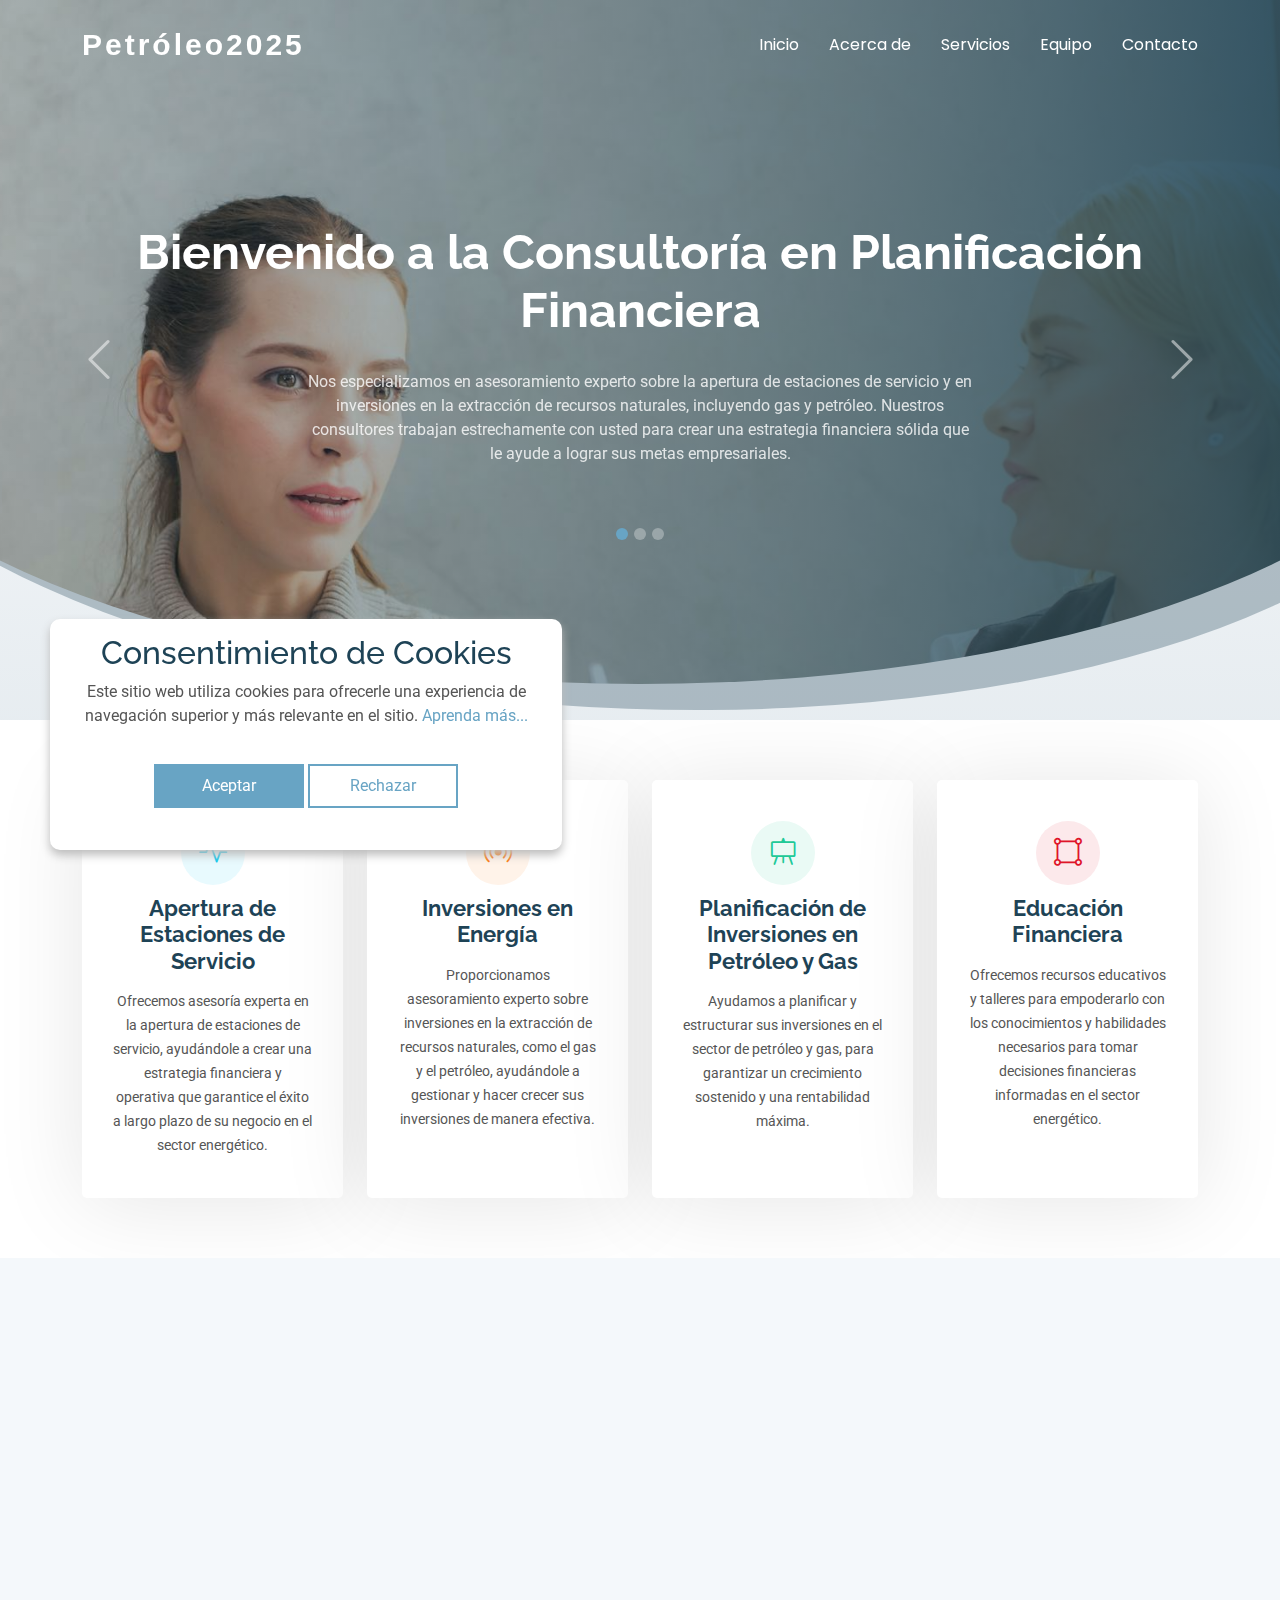
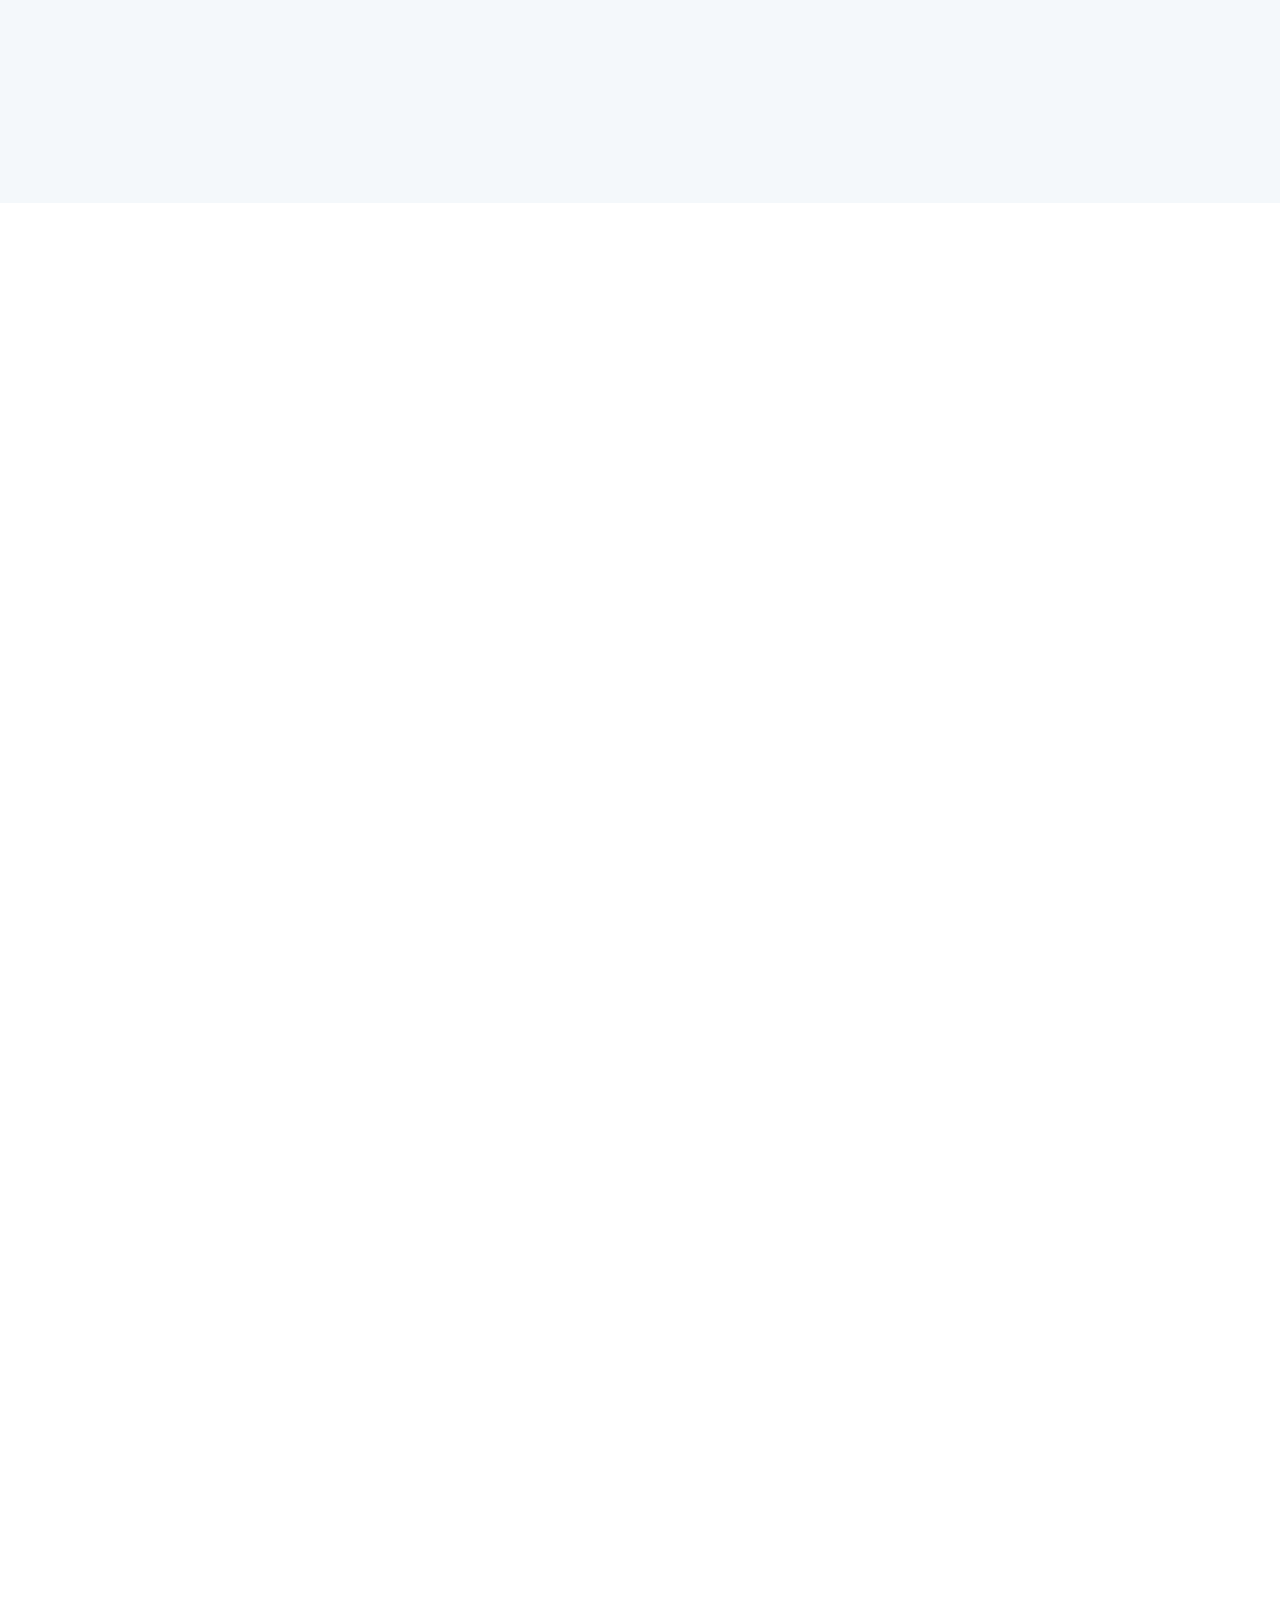
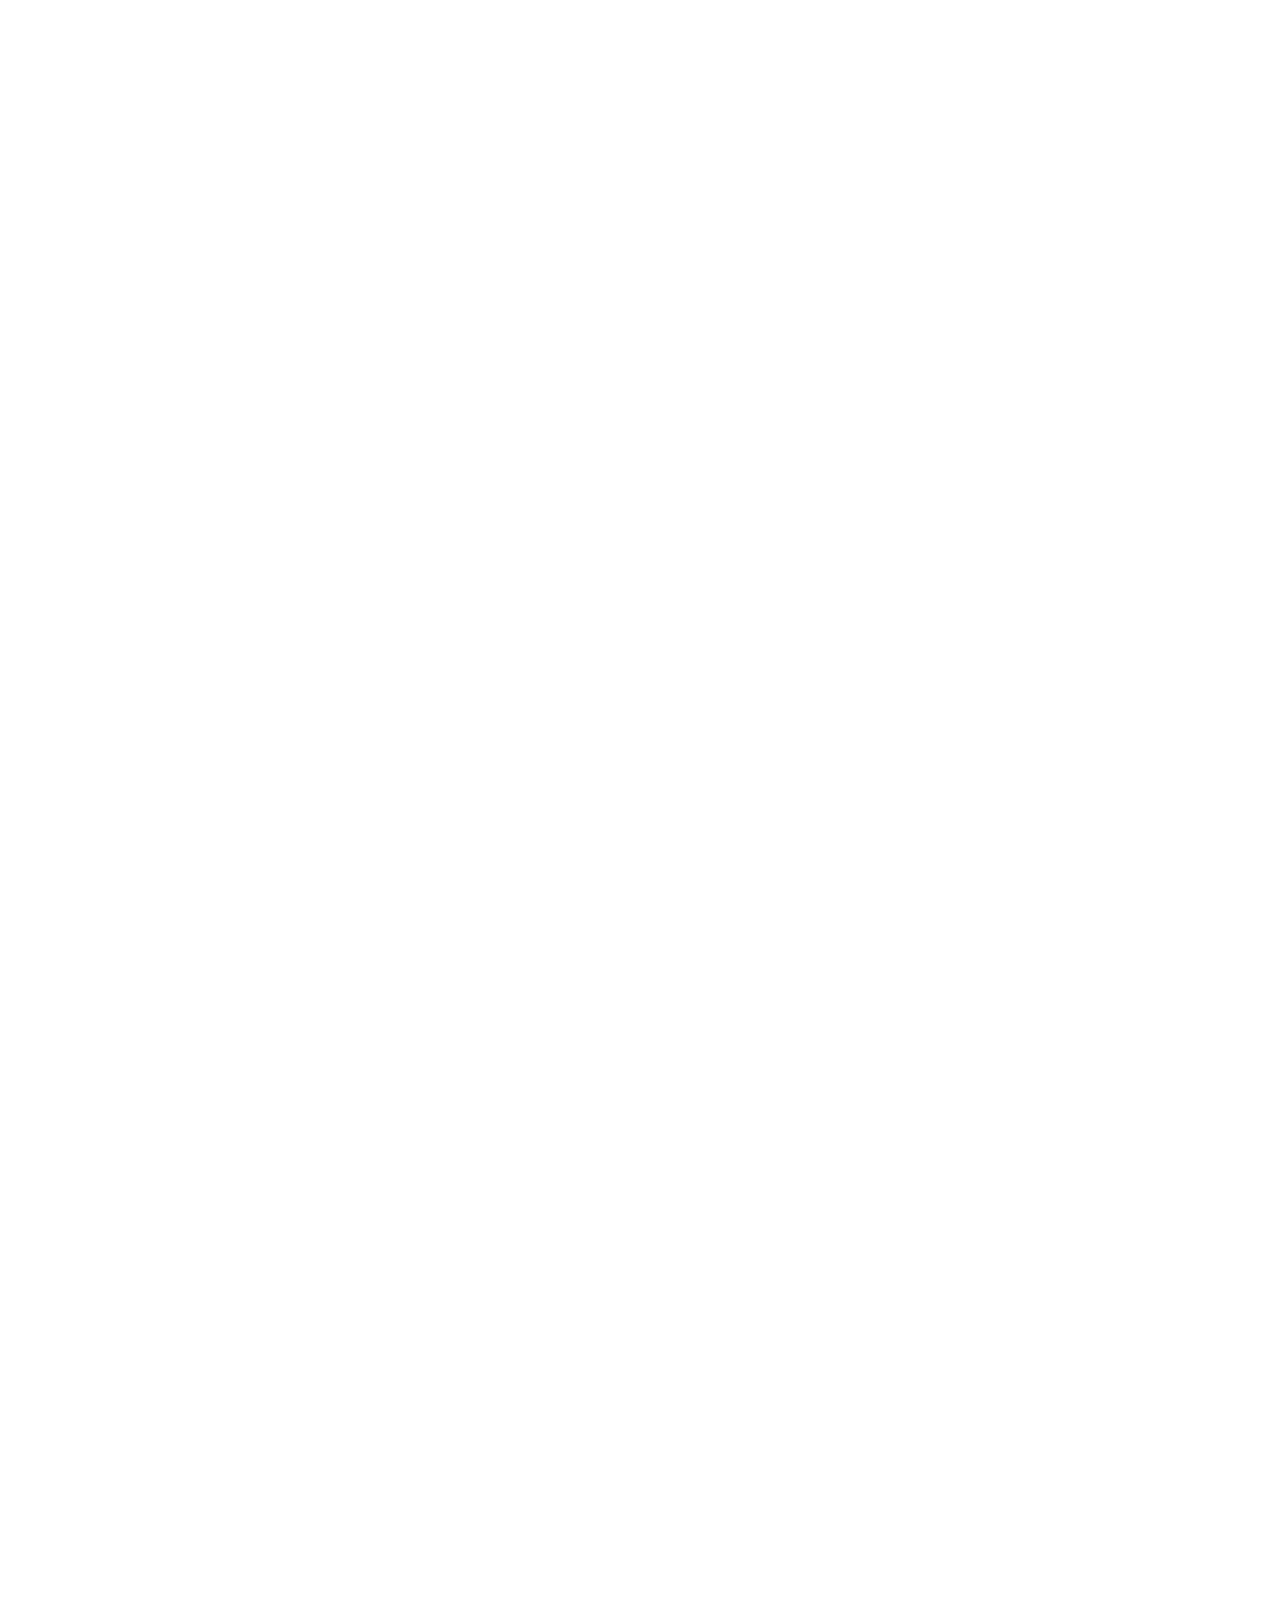
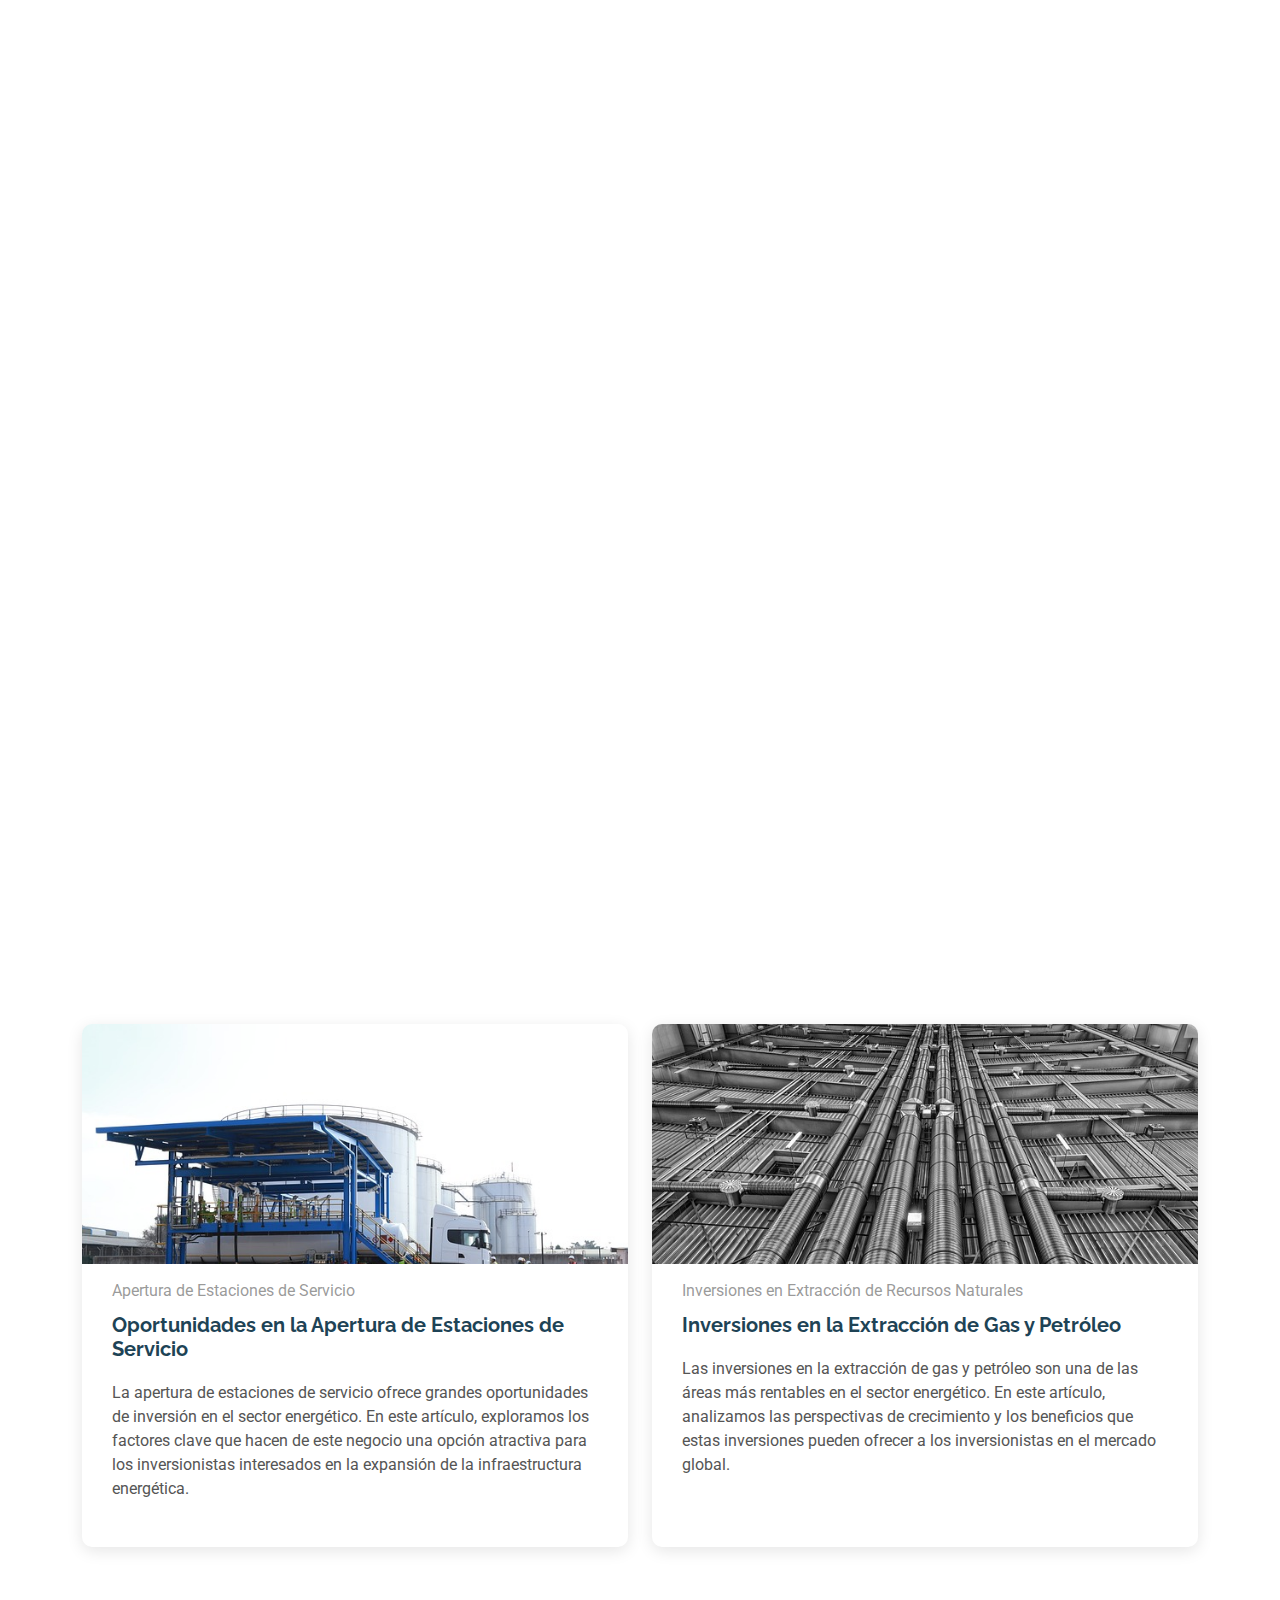
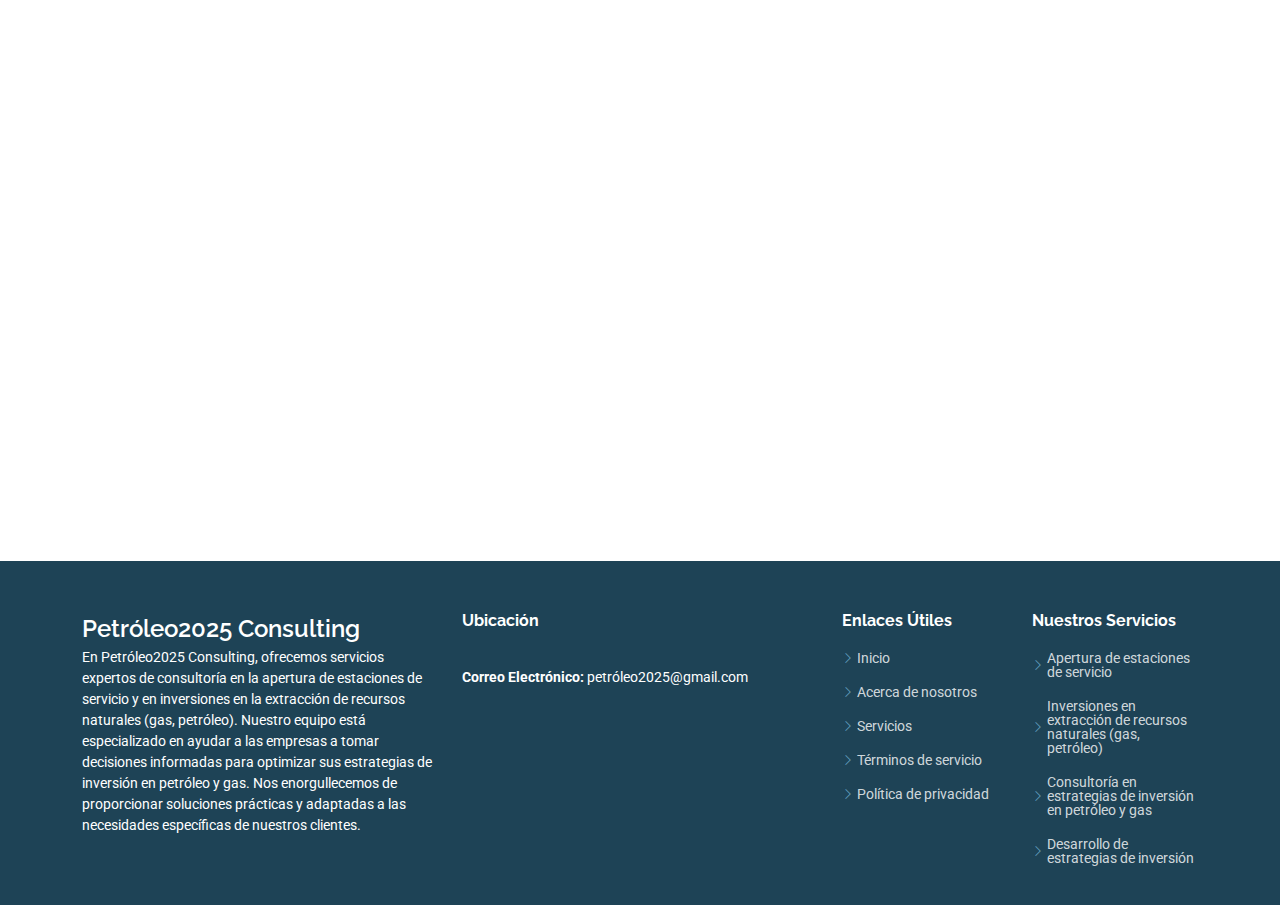
<file: index.html>
<!DOCTYPE html>
<html lang="en">
    <head>
        <meta charset="utf-8" />
        <meta content="width=device-width, initial-scale=1.0" name="viewport" />
        <title>Petróleo2025</title>
        <meta name="description" content="" />
        <meta name="keywords" content="" />

        <!-- Favicons -->
        <link href="assets/img/favicon.png" rel="icon" />
        <link href="assets/img/apple-touch-icon.png" rel="apple-touch-icon" />

        <!-- Fonts -->
        <link href="https://fonts.googleapis.com" rel="preconnect" />
        <link href="https://fonts.gstatic.com" rel="preconnect" crossorigin />
        <link
            href="https://fonts.googleapis.com/css2?family=Roboto:ital,wght@0,100;0,300;0,400;0,500;0,700;0,900;1,100;1,300;1,400;1,500;1,700;1,900&family=Poppins:ital,wght@0,100;0,200;0,300;0,400;0,500;0,600;0,700;0,800;0,900;1,100;1,200;1,300;1,400;1,500;1,600;1,700;1,800;1,900&family=Raleway:ital,wght@0,100;0,200;0,300;0,400;0,500;0,600;0,700;0,800;0,900;1,100;1,200;1,300;1,400;1,500;1,600;1,700;1,800;1,900&display=swap"
            rel="stylesheet"
        />

        <!-- Vendor CSS Files -->
        <link
            href="assets/vendor/bootstrap/css/bootstrap.min.css"
            rel="stylesheet"
        />
        <link
            href="assets/vendor/bootstrap-icons/bootstrap-icons.css"
            rel="stylesheet"
        />
        <link href="assets/vendor/aos/aos.css" rel="stylesheet" />
        <link
            href="assets/vendor/glightbox/css/glightbox.min.css"
            rel="stylesheet"
        />
        <link
            href="assets/vendor/swiper/swiper-bundle.min.css"
            rel="stylesheet"
        />

        <!-- Main CSS File -->
        <link href="assets/css/main.css" rel="stylesheet" />
        <link href="assets/css/thanks.css" rel="stylesheet" />
    </head>

    <body class="index-page">
        <header id="header" class="header d-flex align-items-center fixed-top">
            <div
                class="container-fluid container-xl position-relative d-flex align-items-center justify-content-between"
            >
                <a href="index.html" class="logo d-flex align-items-center">
                    <!-- Uncomment the line below if you also wish to use an image logo -->
                    <!-- <img src="assets/img/logo.png" alt=""> -->
                    <h1 class="sitename">Petróleo2025</h1>
                </a>

                <nav id="navmenu" class="navmenu">
                    <ul>
                        <li><a href="index.html">Inicio</a></li>
                        <li><a href="index.html#about">Acerca de</a></li>
                        <li><a href="index.html#services">Servicios</a></li>
                        <li><a href="index.html#team">Equipo</a></li>
                        <li><a href="index.html#contact">Contacto</a></li>
                    </ul>
                    <i class="mobile-nav-toggle d-xl-none bi bi-list"></i>
                </nav>
            </div>
        </header>

        <main class="main">
            <!-- Hero Section -->
            <section id="hero" class="hero section dark-background">
                <!-- <img src="assets/img/hero-bg.jpg" alt="" data-aos="fade-in"> -->

                <div
                    id="hero-carousel"
                    class="carousel carousel-fade"
                    data-bs-ride="carousel"
                    data-bs-interval="5000"
                >
                    <div class="container position-relative">
                        <div class="carousel-item active">
                            <div class="carousel-container">
                                <h2>
                                    Bienvenido a la Consultoría en Planificación
                                    Financiera
                                </h2>
                                <p>
                                    Nos especializamos en asesoramiento experto
                                    sobre la apertura de estaciones de servicio
                                    y en inversiones en la extracción de
                                    recursos naturales, incluyendo gas y
                                    petróleo. Nuestros consultores trabajan
                                    estrechamente con usted para crear una
                                    estrategia financiera sólida que le ayude a
                                    lograr sus metas empresariales.
                                </p>
                            </div>
                        </div>
                        <!-- End Carousel Item -->

                        <div class="carousel-item">
                            <div class="carousel-container">
                                <h2>Planificación de Inversiones en Energía</h2>
                                <p>
                                    Nuestro equipo de expertos le guiará en el
                                    proceso de creación de un plan de inversión
                                    personalizado, centrado en la apertura de
                                    estaciones de servicio y en el sector de la
                                    extracción de petróleo y gas, asegurando que
                                    sus inversiones estén alineadas con sus
                                    objetivos financieros.
                                </p>
                            </div>
                        </div>
                        <!-- End Carousel Item -->

                        <div class="carousel-item">
                            <div class="carousel-container">
                                <h2>Asesoría Experta en Energía</h2>
                                <p>
                                    Ya sea que esté planeando abrir una estación
                                    de servicio o realizar inversiones en
                                    extracción de recursos naturales, ofrecemos
                                    asesoramiento experto en cada paso del
                                    camino, garantizando que su futuro
                                    financiero esté asegurado.
                                </p>
                            </div>
                        </div>
                        <!-- End Carousel Item -->

                        <a
                            class="carousel-control-prev"
                            href="#hero-carousel"
                            role="button"
                            data-bs-slide="prev"
                        >
                            <span
                                class="carousel-control-prev-icon bi bi-chevron-left"
                                aria-hidden="true"
                            ></span>
                        </a>

                        <a
                            class="carousel-control-next"
                            href="#hero-carousel"
                            role="button"
                            data-bs-slide="next"
                        >
                            <span
                                class="carousel-control-next-icon bi bi-chevron-right"
                                aria-hidden="true"
                            ></span>
                        </a>

                        <ol class="carousel-indicators"></ol>
                    </div>
                </div>
            </section>
            <!-- /Hero Section -->

            <!-- Featured Services Section -->
            <section id="featured-services" class="featured-services section">
                <div class="container">
                    <div class="row gy-4">
                        <div
                            class="col-lg-3 col-md-6"
                            data-aos="fade-up"
                            data-aos-delay="100"
                        >
                            <div
                                class="service-item item-cyan position-relative"
                            >
                                <div class="icon">
                                    <i class="bi bi-activity"></i>
                                </div>
                                <a
                                    href="service-details.html"
                                    class="stretched-link"
                                >
                                    <h3>Apertura de Estaciones de Servicio</h3>
                                </a>
                                <p>
                                    Ofrecemos asesoría experta en la apertura de
                                    estaciones de servicio, ayudándole a crear
                                    una estrategia financiera y operativa que
                                    garantice el éxito a largo plazo de su
                                    negocio en el sector energético.
                                </p>
                            </div>
                        </div>
                        <!-- End Service Item -->

                        <div
                            class="col-lg-3 col-md-6"
                            data-aos="fade-up"
                            data-aos-delay="200"
                        >
                            <div
                                class="service-item item-orange position-relative"
                            >
                                <div class="icon">
                                    <i class="bi bi-broadcast"></i>
                                </div>
                                <a
                                    href="service-details.html"
                                    class="stretched-link"
                                >
                                    <h3>Inversiones en Energía</h3>
                                </a>
                                <p>
                                    Proporcionamos asesoramiento experto sobre
                                    inversiones en la extracción de recursos
                                    naturales, como el gas y el petróleo,
                                    ayudándole a gestionar y hacer crecer sus
                                    inversiones de manera efectiva.
                                </p>
                            </div>
                        </div>
                        <!-- End Service Item -->

                        <div
                            class="col-lg-3 col-md-6"
                            data-aos="fade-up"
                            data-aos-delay="300"
                        >
                            <div
                                class="service-item item-teal position-relative"
                            >
                                <div class="icon">
                                    <i class="bi bi-easel"></i>
                                </div>
                                <a
                                    href="service-details.html"
                                    class="stretched-link"
                                >
                                    <h3>
                                        Planificación de Inversiones en Petróleo
                                        y Gas
                                    </h3>
                                </a>
                                <p>
                                    Ayudamos a planificar y estructurar sus
                                    inversiones en el sector de petróleo y gas,
                                    para garantizar un crecimiento sostenido y
                                    una rentabilidad máxima.
                                </p>
                            </div>
                        </div>
                        <!-- End Service Item -->

                        <div
                            class="col-lg-3 col-md-6"
                            data-aos="fade-up"
                            data-aos-delay="400"
                        >
                            <div
                                class="service-item item-red position-relative"
                            >
                                <div class="icon">
                                    <i class="bi bi-bounding-box-circles"></i>
                                </div>
                                <a
                                    href="service-details.html"
                                    class="stretched-link"
                                >
                                    <h3>Educación Financiera</h3>
                                </a>
                                <p>
                                    Ofrecemos recursos educativos y talleres
                                    para empoderarlo con los conocimientos y
                                    habilidades necesarios para tomar decisiones
                                    financieras informadas en el sector
                                    energético.
                                </p>
                                <a
                                    href="service-details.html"
                                    class="stretched-link"
                                ></a>
                            </div>
                        </div>
                        <!-- End Service Item -->
                    </div>
                </div>
            </section>
            <!-- /Featured Services Section -->

            <!-- About Section -->
            <section id="about" class="about section light-background">
                <div class="container">
                    <div class="row gy-4">
                        <div
                            class="col-lg-6 position-relative align-self-start"
                            data-aos="fade-up"
                            data-aos-delay="100"
                        >
                            <img
                                src="assets/img/about.jpg"
                                class="img-fluid"
                                alt=""
                            />
                            <a
                                href="https://www.youtube.com/embed/vt0pxDSubz0?si=1f052qMdoaksDoAk"
                                class="glightbox pulsating-play-btn"
                            ></a>
                        </div>
                        <div
                            class="col-lg-6 content"
                            data-aos="fade-up"
                            data-aos-delay="200"
                        >
                            <h3>
                                Planificación Financiera Integral para el Éxito
                                en la Industria Energética
                            </h3>
                            <p class="fst-italic">
                                Nuestros servicios de consultoría están
                                diseñados para crear estrategias que se alineen
                                con sus objetivos empresariales y mejorar el
                                rendimiento en el sector de extracción de
                                recursos naturales como gas y petróleo.
                            </p>
                            <ul>
                                <li>
                                    <i class="bi bi-check2-all"></i>
                                    <span
                                        >Planificación financiera personalizada
                                        para optimizar los recursos en el sector
                                        energético.</span
                                    >
                                </li>
                                <li>
                                    <i class="bi bi-check2-all"></i>
                                    <span
                                        >Asesoramiento experto para lograr un
                                        crecimiento financiero sostenible en la
                                        industria energética.</span
                                    >
                                </li>
                                <li>
                                    <i class="bi bi-check2-all"></i>
                                    <span
                                        >Perspectivas estratégicas para
                                        maximizar su potencial en el sector del
                                        petróleo y gas.</span
                                    >
                                </li>
                            </ul>
                            <p>
                                Nos especializamos en planificación financiera
                                para el sector energético, teniendo en cuenta la
                                estructura empresarial, los objetivos y las
                                tendencias del mercado. Nuestro equipo de
                                expertos le guiará en cada etapa del proceso de
                                toma de decisiones para asegurar una estrategia
                                financiera exitosa.
                            </p>
                        </div>
                    </div>
                </div>
            </section>
            <!-- /About Section -->

            <!-- Features Section -->
            <section id="features" class="features section">
                <!-- Section Title -->
                <div class="container section-title" data-aos="fade-up">
                    <h2>Características</h2>
                    <p>
                        Nuestros servicios ofrecen características únicas
                        diseñadas para optimizar su estrategia de inversión en
                        extracción de recursos naturales y la apertura de
                        estaciones de servicio.
                    </p>
                </div>
                <!-- End Section Title -->

                <div class="container">
                    <div class="row gy-4 align-items-center features-item">
                        <div
                            class="col-md-5 d-flex align-items-center"
                            data-aos="zoom-out"
                            data-aos-delay="100"
                        >
                            <img
                                src="assets/img/features-1.png"
                                class="img-fluid"
                                alt=""
                            />
                        </div>
                        <div
                            class="col-md-7"
                            data-aos="fade-up"
                            data-aos-delay="100"
                        >
                            <h3>
                                Estrategias de Inversión Personalizadas para el
                                Éxito a Largo Plazo
                            </h3>
                            <p class="fst-italic">
                                Nuestros consultores crearán estrategias de
                                inversión que aseguren la estabilidad y el
                                crecimiento a largo plazo en el sector de
                                extracción de recursos naturales y estaciones de
                                servicio.
                            </p>
                            <ul>
                                <li>
                                    <i class="bi bi-check"></i
                                    ><span>
                                        Soluciones de inversión personalizadas
                                        para cada cliente.
                                    </span>
                                </li>
                                <li>
                                    <i class="bi bi-check"></i>
                                    <span
                                        >Análisis profundo del mercado
                                        energético para alinear con sus
                                        objetivos.</span
                                    >
                                </li>
                                <li>
                                    <i class="bi bi-check"></i>
                                    <span
                                        >Orientación experta para optimizar su
                                        cartera de inversiones en petróleo y
                                        gas.</span
                                    >
                                </li>
                            </ul>
                        </div>
                    </div>
                    <!-- Features Item -->

                    <div class="row gy-4 align-items-center features-item">
                        <div
                            class="col-md-5 order-1 order-md-2 d-flex align-items-center"
                            data-aos="zoom-out"
                            data-aos-delay="200"
                        >
                            <img
                                src="assets/img/features-2.png"
                                class="img-fluid"
                                alt=""
                            />
                        </div>
                        <div
                            class="col-md-7 order-2 order-md-1"
                            data-aos="fade-up"
                            data-aos-delay="200"
                        >
                            <h3>
                                Planificación Estratégica Experta para el
                                Crecimiento del Sector Energético
                            </h3>
                            <p class="fst-italic">
                                Alcanzar el éxito en la apertura de estaciones
                                de servicio y la inversión en extracción de
                                recursos naturales requiere una planificación
                                financiera estratégica y una clara visión para
                                maximizar la rentabilidad.
                            </p>
                            <p>
                                Nuestros expertos lo ayudarán a navegar en el
                                complejo paisaje energético, asegurando que cada
                                decisión esté alineada con sus objetivos de
                                inversión en petróleo y gas.
                            </p>
                        </div>
                    </div>
                    <!-- Features Item -->

                    <div class="row gy-4 align-items-center features-item">
                        <div
                            class="col-md-5 d-flex align-items-center"
                            data-aos="zoom-out"
                        >
                            <img
                                src="assets/img/features-3.png"
                                class="img-fluid"
                                alt=""
                            />
                        </div>
                        <div class="col-md-7" data-aos="fade-up">
                            <h3>
                                Perspectivas Financieras Basadas en Datos para
                                Decisiones de Inversión Informadas
                            </h3>
                            <p>
                                Con nuestros análisis basados en datos,
                                proporcionamos estrategias financieras que
                                conducen a decisiones más inteligentes e
                                inversiones más rentables en el sector
                                energético.
                            </p>
                            <ul>
                                <li>
                                    <i class="bi bi-check"></i>
                                    <span
                                        >Precisión en los análisis de datos para
                                        respaldar sus estrategias de
                                        inversión.</span
                                    >
                                </li>
                                <li>
                                    <i class="bi bi-check"></i
                                    ><span>
                                        Herramientas avanzadas para maximizar el
                                        retorno de sus inversiones en petróleo y
                                        gas.
                                    </span>
                                </li>
                                <li>
                                    <i class="bi bi-check"></i>
                                    <span
                                        >Informes detallados para guiar las
                                        decisiones financieras sobre
                                        energía.</span
                                    >.
                                </li>
                            </ul>
                        </div>
                    </div>
                    <!-- Features Item -->

                    <div class="row gy-4 align-items-center features-item">
                        <div
                            class="col-md-5 order-1 order-md-2 d-flex align-items-center"
                            data-aos="zoom-out"
                        >
                            <img
                                src="assets/img/features-4.png"
                                class="img-fluid"
                                alt=""
                            />
                        </div>
                        <div
                            class="col-md-7 order-2 order-md-1"
                            data-aos="fade-up"
                        >
                            <h3>
                                Estrategias de Inversión Personalizadas para
                                Maximizar su Potencial Financiero
                            </h3>
                            <p class="fst-italic">
                                Nuestros servicios de planificación financiera
                                incluyen estrategias de inversión personalizadas
                                para crecer sus activos en el sector energético.
                            </p>
                            <p>
                                Al comprender sus objetivos financieros
                                específicos, desarrollamos una estrategia de
                                inversión personalizada que se alinea con su
                                tolerancia al riesgo y sus aspiraciones futuras.
                            </p>
                        </div>
                    </div>
                    <!-- Features Item -->
                </div>
            </section>
            <!-- /Features Section -->

            <!-- Services Section -->
            <section id="services" class="services section">
                <!-- Section Title -->
                <div class="container section-title" data-aos="fade-up">
                    <h2>Servicios</h2>
                    <p>
                        Ofrecemos servicios de consultoría experta para la
                        apertura de estaciones de servicio y las inversiones en
                        extracción de recursos naturales.
                    </p>
                </div>
                <!-- End Section Title -->
                <div class="container" data-aos="fade-up" data-aos-delay="100">
                    <div class="row gy-4">
                        <div
                            class="col-lg-6"
                            data-aos="zoom-in"
                            data-aos-delay="200"
                        >
                            <div class="service-item position-relative">
                                <div class="img">
                                    <img
                                        src="assets/img/services-1.jpg"
                                        class="img-fluid"
                                        alt=""
                                    />
                                </div>
                                <div class="details">
                                    <a
                                        href="service-details.html"
                                        class="stretched-link"
                                    >
                                        <h3>
                                            Apertura de Estaciones de Servicio
                                        </h3>
                                    </a>
                                    <p>
                                        Ayudamos a planificar y ejecutar la
                                        apertura de estaciones de servicio,
                                        optimizando cada etapa del proceso para
                                        asegurar su éxito.
                                    </p>
                                </div>
                            </div>
                        </div>
                        <!-- End Service Item -->

                        <div
                            class="col-lg-6"
                            data-aos="zoom-in"
                            data-aos-delay="300"
                        >
                            <div class="service-item position-relative">
                                <div class="img">
                                    <img
                                        src="assets/img/services-2.jpg"
                                        class="img-fluid"
                                        alt=""
                                    />
                                </div>
                                <div class="details">
                                    <a
                                        href="service-details.html"
                                        class="stretched-link"
                                    >
                                        <h3>
                                            Estrategias de Inversión en Petróleo
                                            y Gas
                                        </h3>
                                    </a>
                                    <p>
                                        Desarrollamos estrategias de inversión
                                        en el sector de petróleo y gas,
                                        optimizando la rentabilidad y reduciendo
                                        riesgos.
                                    </p>
                                </div>
                            </div>
                        </div>
                        <!-- End Service Item -->

                        <div
                            class="col-lg-6"
                            data-aos="zoom-in"
                            data-aos-delay="400"
                        >
                            <div class="service-item position-relative">
                                <div class="img">
                                    <img
                                        src="assets/img/services-3.jpg"
                                        class="img-fluid"
                                        alt=""
                                    />
                                </div>
                                <div class="details">
                                    <a
                                        href="service-details.html"
                                        class="stretched-link"
                                    >
                                        <h3>
                                            Optimización de Procesos de
                                            Extracción
                                        </h3>
                                    </a>
                                    <p>
                                        Ayudamos a mejorar la eficiencia y la
                                        rentabilidad de los procesos de
                                        extracción de petróleo y gas mediante la
                                        optimización.
                                    </p>
                                </div>
                            </div>
                        </div>
                        <!-- End Service Item -->

                        <div
                            class="col-lg-6"
                            data-aos="zoom-in"
                            data-aos-delay="500"
                        >
                            <div class="service-item position-relative">
                                <div class="img">
                                    <img
                                        src="assets/img/services-4.jpg"
                                        class="img-fluid"
                                        alt=""
                                    />
                                </div>
                                <div class="details">
                                    <a
                                        href="service-details.html"
                                        class="stretched-link"
                                    >
                                        <h3>
                                            Investigación de Mercado en el
                                            Sector Energético
                                        </h3>
                                    </a>
                                    <p>
                                        Ofrecemos estudios de mercado detallados
                                        para comprender el panorama energético y
                                        optimizar las estrategias de inversión.
                                    </p>
                                    <a
                                        href="service-details.html"
                                        class="stretched-link"
                                    ></a>
                                </div>
                            </div>
                        </div>
                        <!-- End Service Item -->
                    </div>
                </div>
            </section>
            <!-- /Services Section -->

            <!-- Team Section -->
            <section id="team" class="team section">
                <!-- Section Title -->
                <div class="container section-title" data-aos="fade-up">
                    <h2>Equipo</h2>
                    <p>
                        Nuestro equipo de profesionales está aquí para brindarle
                        los mejores servicios de consultoría para la apertura de
                        estaciones de servicio y las inversiones en extracción
                        de petróleo y gas.
                    </p>
                </div>
                <!-- End Section Title -->
                <div class="container">
                    <div class="row gy-5">
                        <div
                            class="col-lg-4 col-md-6 member"
                            data-aos="fade-up"
                            data-aos-delay="400"
                        >
                            <div class="member-img">
                                <img
                                    src="assets/img/team/team-4.jpg"
                                    class="img-fluid"
                                    alt=""
                                />
                            </div>
                            <div class="member-info text-center">
                                <h4>Michael Johnson</h4>
                                <span>Consultor Financiero en Energía</span>
                                <p>
                                    Michael se especializa en planificación
                                    financiera, guiando a las empresas hacia el
                                    crecimiento sostenible en el sector
                                    energético.
                                </p>
                            </div>
                        </div>
                        <!-- End Team Member -->

                        <div
                            class="col-lg-4 col-md-6 member"
                            data-aos="fade-up"
                            data-aos-delay="500"
                        >
                            <div class="member-img">
                                <img
                                    src="assets/img/team/team-5.jpg"
                                    class="img-fluid"
                                    alt=""
                                />
                            </div>
                            <div class="member-info text-center">
                                <h4>Chris Evans</h4>
                                <span>Consultor Estratégico en Energía</span>
                                <p>
                                    Chris tiene una amplia experiencia en
                                    consultoría estratégica, ayudando a las
                                    empresas a optimizar sus procesos en el
                                    sector energético.
                                </p>
                            </div>
                        </div>
                        <!-- End Team Member -->

                        <div
                            class="col-lg-4 col-md-6 member"
                            data-aos="fade-up"
                            data-aos-delay="600"
                        >
                            <div class="member-img">
                                <img
                                    src="assets/img/team/team-6.jpg"
                                    class="img-fluid"
                                    alt=""
                                />
                            </div>
                            <div class="member-info text-center">
                                <h4>Jessica Taylor</h4>
                                <span
                                    >Consultora en Operaciones Energéticas</span
                                >
                                <p>
                                    Jessica se especializa en la optimización de
                                    operaciones en el sector energético,
                                    mejorando la eficiencia y la rentabilidad.
                                </p>
                            </div>
                        </div>
                        <!-- End Team Member -->
                    </div>
                </div>
            </section>
            <!-- /Team Section -->

            <!-- Blog Posts Section -->
            <section id="blog-posts" class="blog-posts section">
                <!-- Section Title -->
                <div class="container section-title" data-aos="fade-up">
                    <h2>Blog</h2>
                    <p>
                        Descubre artículos sobre la apertura de estaciones de
                        servicio e inversiones en la extracción de recursos
                        naturales.
                    </p>
                </div>
                <!-- End Section Title -->
                <div class="container">
                    <div class="row gy-4">
                        <div class="col-lg-6">
                            <article>
                                <div class="post-img">
                                    <img
                                        src="assets/img/blog/blog-1.jpg"
                                        alt=""
                                        class="img-fluid"
                                    />
                                </div>

                                <p class="post-category">
                                    Apertura de Estaciones de Servicio
                                </p>

                                <h2 class="title">
                                    <a>
                                        Oportunidades en la Apertura de
                                        Estaciones de Servicio
                                    </a>
                                </h2>

                                <p>
                                    La apertura de estaciones de servicio ofrece
                                    grandes oportunidades de inversión en el
                                    sector energético. En este artículo,
                                    exploramos los factores clave que hacen de
                                    este negocio una opción atractiva para los
                                    inversionistas interesados en la expansión
                                    de la infraestructura energética.
                                </p>
                            </article>
                        </div>
                        <!-- End post list item -->

                        <div class="col-lg-6">
                            <article>
                                <div class="post-img">
                                    <img
                                        src="assets/img/blog/blog-2.jpg"
                                        alt=""
                                        class="img-fluid"
                                    />
                                </div>

                                <p class="post-category">
                                    Inversiones en Extracción de Recursos
                                    Naturales
                                </p>

                                <h2 class="title">
                                    <a>
                                        Inversiones en la Extracción de Gas y
                                        Petróleo
                                    </a>
                                </h2>

                                <p>
                                    Las inversiones en la extracción de gas y
                                    petróleo son una de las áreas más rentables
                                    en el sector energético. En este artículo,
                                    analizamos las perspectivas de crecimiento y
                                    los beneficios que estas inversiones pueden
                                    ofrecer a los inversionistas en el mercado
                                    global.
                                </p>
                            </article>
                        </div>
                        <!-- End post list item -->
                    </div>
                </div>
            </section>
            <!-- /Blog Posts Section -->

            <!-- Contact Section -->
            <section id="contact" class="contact section">
                <div
                    class="container mt-4"
                    data-aos="fade-up"
                    data-aos-delay="100"
                >
                    <div class="row gy-4">
                        <div class="col-lg-12">
                            <form
                                action="thanks.html"
                                method="get"
                                class="php-email-form"
                                data-aos="fade-up"
                                data-aos-delay="500"
                            >
                                <div class="row gy-4">
                                    <div class="col-md-6">
                                        <input
                                            type="text"
                                            name="name"
                                            class="form-control"
                                            placeholder="Tu nombre"
                                            required
                                        />
                                    </div>

                                    <div class="col-md-6">
                                        <input
                                            type="email"
                                            class="form-control"
                                            name="email"
                                            id="email"
                                            placeholder="Tu correo electrónico"
                                            required
                                        />
                                        <div
                                            id="result"
                                            style="color: red; font-size: 12px"
                                        ></div>
                                    </div>

                                    <div class="col-md-12">
                                        <input
                                            type="text"
                                            class="form-control"
                                            name="subject"
                                            placeholder="Asunto"
                                            required
                                        />
                                    </div>
                                    <div class="col-md-12">
                                        <input
                                            type="number"
                                            class="form-control"
                                            name="subject"
                                            placeholder="Teléfono"
                                            required
                                        />
                                    </div>

                                    <div class="col-md-12">
                                        <textarea
                                            class="form-control"
                                            name="message"
                                            rows="4"
                                            placeholder="Mensaje"
                                            required
                                        ></textarea>
                                    </div>

                                    <div class="col-md-12 text-center mb-3">
                                        <button type="submit" id="submit">
                                            Enviar mensaje
                                        </button>
                                    </div>
                                </div>
                            </form>
                        </div>
                        <!-- End Contact Form -->
                    </div>
                </div>
            </section>
            <!-- /Contact Section -->
        </main>

        <footer id="footer" class="footer dark-background">
            <div class="container footer-top">
                <div class="row gy-4">
                    <div class="col-lg-4 col-md-6 footer-about">
                        <a href="index.html" class="d-flex align-items-center">
                            <span class="sitename"
                                >Petróleo2025 Consulting</span
                            >
                        </a>
                        <p>
                            En Petróleo2025 Consulting, ofrecemos servicios
                            expertos de consultoría en la apertura de estaciones
                            de servicio y en inversiones en la extracción de
                            recursos naturales (gas, petróleo). Nuestro equipo
                            está especializado en ayudar a las empresas a tomar
                            decisiones informadas para optimizar sus estrategias
                            de inversión en petróleo y gas. Nos enorgullecemos
                            de proporcionar soluciones prácticas y adaptadas a
                            las necesidades específicas de nuestros clientes.
                        </p>
                    </div>
                    <div class="col-lg-4 col-md-6 footer-about">
                        <h4>Ubicación</h4>
                        <div class="footer-contact pt-3">
                            <p>
                                <strong>Correo Electrónico:</strong>
                                <span>petróleo2025@gmail.com</span>
                            </p>
                        </div>
                    </div>

                    <div class="col-lg-2 col-md-3 footer-links">
                        <h4>Enlaces Útiles</h4>
                        <ul>
                            <li>
                                <i class="bi bi-chevron-right"></i>
                                <a href="index.html">Inicio</a>
                            </li>
                            <li>
                                <i class="bi bi-chevron-right"></i>
                                <a href="index.html#about"
                                    >Acerca de nosotros</a
                                >
                            </li>
                            <li>
                                <i class="bi bi-chevron-right"></i>
                                <a href="index.html#services">Servicios</a>
                            </li>
                            <li>
                                <i class="bi bi-chevron-right"></i>
                                <a href="terms-of-use.html"
                                    >Términos de servicio</a
                                >
                            </li>
                            <li>
                                <i class="bi bi-chevron-right"></i>
                                <a href="privacy-policy.html"
                                    >Política de privacidad</a
                                >
                            </li>
                        </ul>
                    </div>

                    <div class="col-lg-2 col-md-3 footer-links">
                        <h4>Nuestros Servicios</h4>
                        <ul>
                            <li>
                                <i class="bi bi-chevron-right"></i>
                                <a href="#"
                                    >Apertura de estaciones de servicio</a
                                >
                            </li>
                            <li>
                                <i class="bi bi-chevron-right"></i>
                                <a href="#"
                                    >Inversiones en extracción de recursos
                                    naturales (gas, petróleo)</a
                                >
                            </li>
                            <li>
                                <i class="bi bi-chevron-right"></i>
                                <a href="#"
                                    >Consultoría en estrategias de inversión en
                                    petróleo y gas</a
                                >
                            </li>
                            <li>
                                <i class="bi bi-chevron-right"></i>
                                <a href="#"
                                    >Desarrollo de estrategias de inversión</a
                                >
                            </li>
                        </ul>
                    </div>
                </div>
            </div>
        </footer>

        <!-- Cookie banner -->
        <div class="cookie-wrapper show">
            <div>
                <i class="bx bx-cookie"></i>
                <h2 style="text-align: center">Consentimiento de Cookies</h2>
            </div>

            <div class="data">
                <p>
                    Este sitio web utiliza cookies para ofrecerle una
                    experiencia de navegación superior y más relevante en el
                    sitio.
                    <a href="privacy-policy.html">Aprenda más...</a>
                </p>
            </div>

            <div class="buttons">
                <button class="cookie-button" id="acceptBtn">Aceptar</button>
                <button class="cookie-button" id="declineBtn">Rechazar</button>
            </div>
        </div>
        <!-- End Cookie banner -->

        <!-- Scroll Top -->
        <a
            href="#"
            id="scroll-top"
            class="scroll-top d-flex align-items-center justify-content-center"
            ><i class="bi bi-arrow-up-short"></i
        ></a>

        <!-- Preloader -->
        <div id="preloader"></div>

        <!-- Vendor JS Files -->
        <script src="assets/vendor/bootstrap/js/bootstrap.bundle.min.js"></script>
        <script src="assets/vendor/aos/aos.js"></script>
        <script src="assets/vendor/glightbox/js/glightbox.min.js"></script>
        <script src="assets/vendor/purecounter/purecounter_vanilla.js"></script>
        <script src="assets/vendor/swiper/swiper-bundle.min.js"></script>
        <script src="assets/vendor/waypoints/noframework.waypoints.js"></script>
        <script src="assets/vendor/imagesloaded/imagesloaded.pkgd.min.js"></script>
        <script src="assets/vendor/isotope-layout/isotope.pkgd.min.js"></script>

        <!-- Main JS File -->
        <script src="assets/js/main.js"></script>
        <script src="assets/js/cookiebanner.js"></script>
    </body>
</html>
</file>
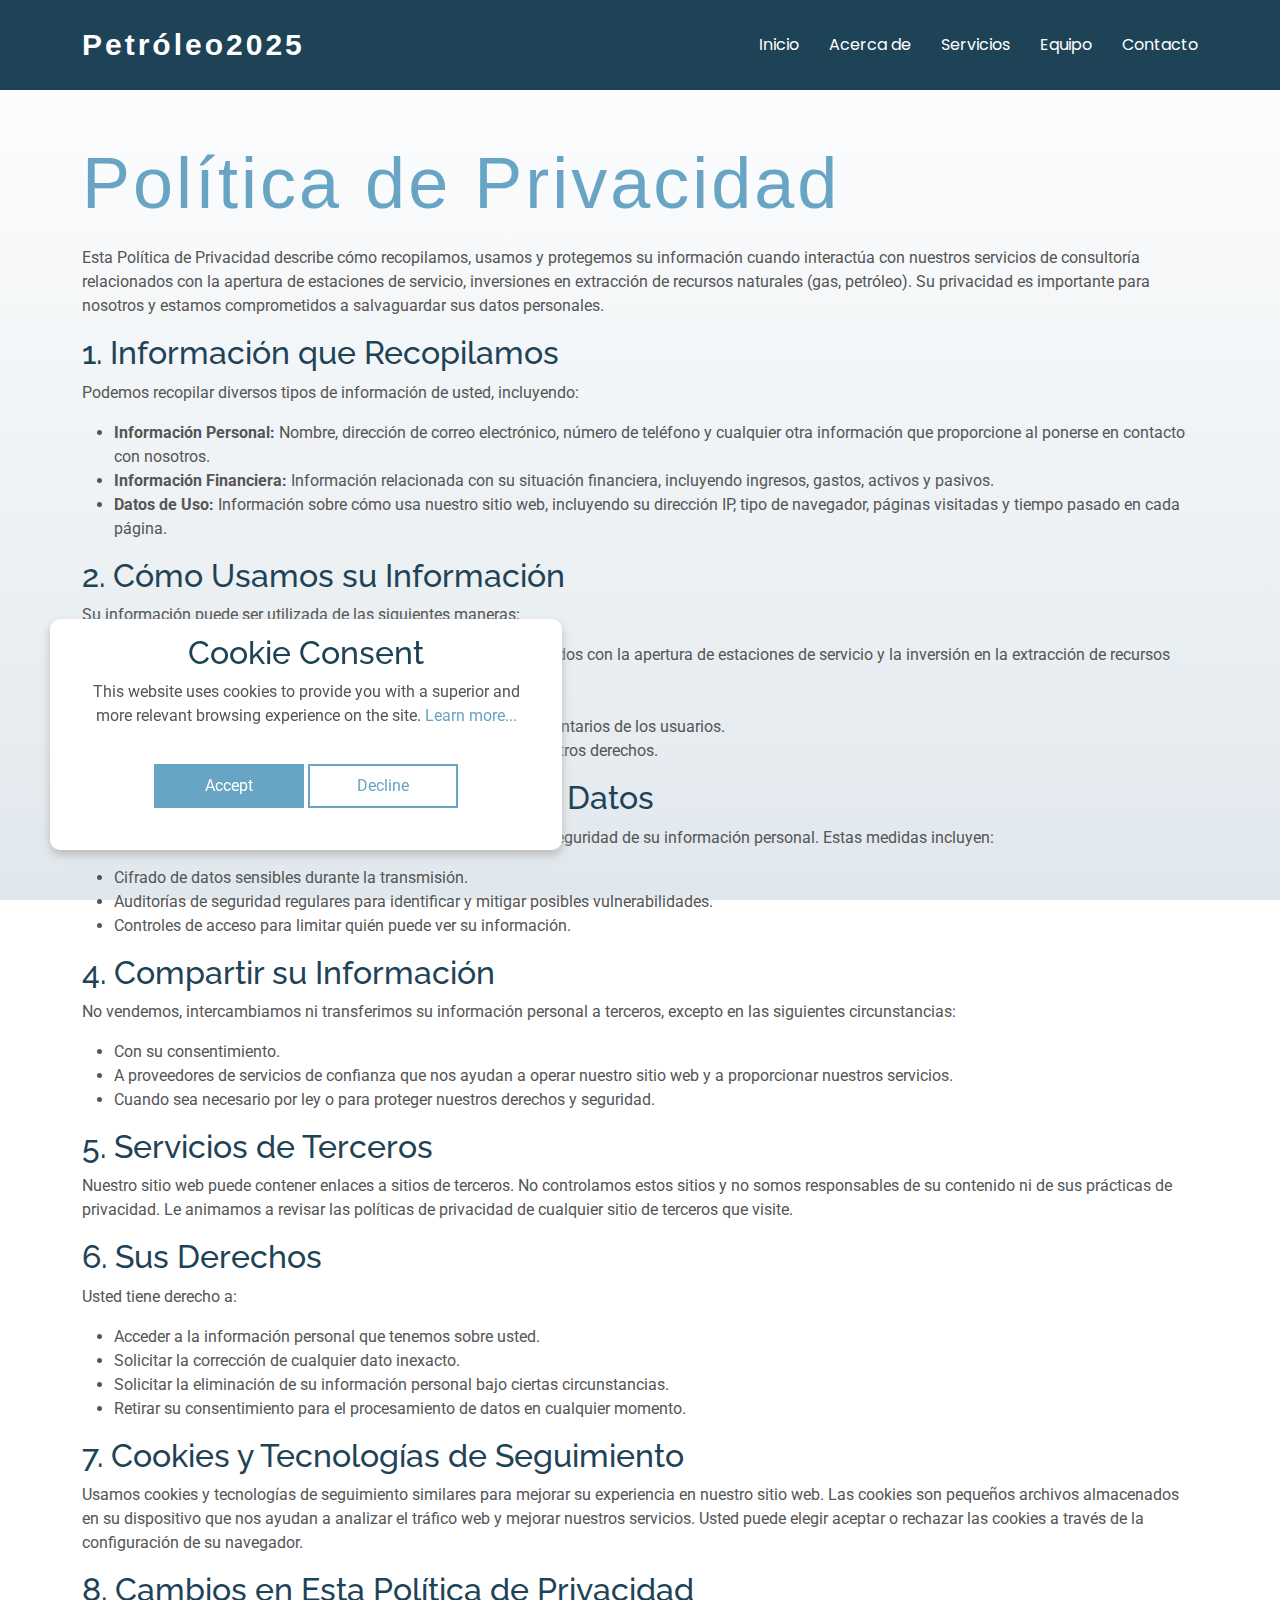
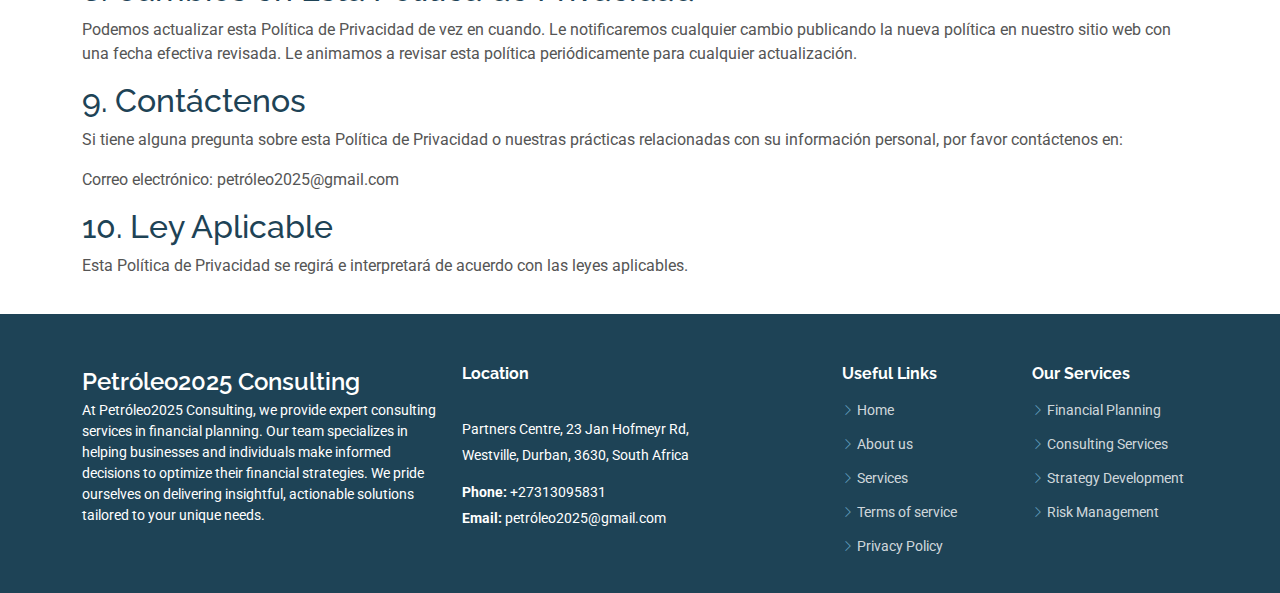
<file: privacy-policy.html>
<!DOCTYPE html>
<html lang="en">
    <head>
        <meta charset="utf-8" />
        <meta content="width=device-width, initial-scale=1.0" name="viewport" />
        <title>Petróleo2025</title>
        <meta name="description" content="" />
        <meta name="keywords" content="" />

        <!-- Favicons -->
        <link href="assets/img/favicon.png" rel="icon" />
        <link href="assets/img/apple-touch-icon.png" rel="apple-touch-icon" />

        <!-- Fonts -->
        <link href="https://fonts.googleapis.com" rel="preconnect" />
        <link href="https://fonts.gstatic.com" rel="preconnect" crossorigin />
        <link
            href="https://fonts.googleapis.com/css2?family=Roboto:ital,wght@0,100;0,300;0,400;0,500;0,700;0,900;1,100;1,300;1,400;1,500;1,700;1,900&family=Poppins:ital,wght@0,100;0,200;0,300;0,400;0,500;0,600;0,700;0,800;0,900;1,100;1,200;1,300;1,400;1,500;1,600;1,700;1,800;1,900&family=Raleway:ital,wght@0,100;0,200;0,300;0,400;0,500;0,600;0,700;0,800;0,900;1,100;1,200;1,300;1,400;1,500;1,600;1,700;1,800;1,900&display=swap"
            rel="stylesheet"
        />

        <!-- Vendor CSS Files -->
        <link
            href="assets/vendor/bootstrap/css/bootstrap.min.css"
            rel="stylesheet"
        />
        <link
            href="assets/vendor/bootstrap-icons/bootstrap-icons.css"
            rel="stylesheet"
        />
        <link href="assets/vendor/aos/aos.css" rel="stylesheet" />
        <link
            href="assets/vendor/glightbox/css/glightbox.min.css"
            rel="stylesheet"
        />
        <link
            href="assets/vendor/swiper/swiper-bundle.min.css"
            rel="stylesheet"
        />

        <!-- Main CSS File -->
        <link href="assets/css/main.css" rel="stylesheet" />
        <link href="assets/css/thanks.css" rel="stylesheet" />
    </head>

    <body class="index-page">
        <header
            id="header"
            class="header d-flex align-items-center fixed-top"
            style="background: #1e4356"
        >
            <div
                class="container-fluid container-xl position-relative d-flex align-items-center justify-content-between"
            >
                <a href="index.html" class="logo d-flex align-items-center">
                    <!-- Uncomment the line below if you also wish to use an image logo -->
                    <!-- <img src="assets/img/logo.png" alt=""> -->
                    <h1 class="sitename">Petróleo2025</h1>
                </a>

                <nav id="navmenu" class="navmenu">
                    <ul>
                        <li><a href="index.html">Inicio</a></li>
                        <li><a href="index.html#about">Acerca de</a></li>
                        <li><a href="index.html#services">Servicios</a></li>
                        <li><a href="index.html#team">Equipo</a></li>
                        <li><a href="index.html#contact">Contacto</a></li>
                    </ul>
                    <i class="mobile-nav-toggle d-xl-none bi bi-list"></i>
                </nav>
            </div>
        </header>
        <main>
            <article
                class="container additional-wrapper"
                style="margin-top: 120px"
            >
                <div class="page__content" style="padding: 20px 0px">
                    <h1>Política de Privacidad</h1>

                    <p>
                        Esta Política de Privacidad describe cómo recopilamos,
                        usamos y protegemos su información cuando interactúa con
                        nuestros servicios de consultoría relacionados con la
                        apertura de estaciones de servicio, inversiones en
                        extracción de recursos naturales (gas, petróleo). Su
                        privacidad es importante para nosotros y estamos
                        comprometidos a salvaguardar sus datos personales.
                    </p>

                    <h2>1. Información que Recopilamos</h2>
                    <p>
                        Podemos recopilar diversos tipos de información de
                        usted, incluyendo:
                    </p>
                    <ul>
                        <li>
                            <strong>Información Personal:</strong> Nombre,
                            dirección de correo electrónico, número de teléfono
                            y cualquier otra información que proporcione al
                            ponerse en contacto con nosotros.
                        </li>
                        <li>
                            <strong>Información Financiera:</strong> Información
                            relacionada con su situación financiera, incluyendo
                            ingresos, gastos, activos y pasivos.
                        </li>
                        <li>
                            <strong>Datos de Uso:</strong> Información sobre
                            cómo usa nuestro sitio web, incluyendo su dirección
                            IP, tipo de navegador, páginas visitadas y tiempo
                            pasado en cada página.
                        </li>
                    </ul>

                    <h2>2. Cómo Usamos su Información</h2>
                    <p>
                        Su información puede ser utilizada de las siguientes
                        maneras:
                    </p>
                    <ul>
                        <li>
                            Para proporcionarle nuestros servicios de
                            consultoría relacionados con la apertura de
                            estaciones de servicio y la inversión en la
                            extracción de recursos naturales.
                        </li>
                        <li>
                            Para comunicarnos con usted sobre sus consultas y
                            citas.
                        </li>
                        <li>
                            Para mejorar nuestro sitio web y servicios basados
                            en los comentarios de los usuarios.
                        </li>
                        <li>
                            Para cumplir con nuestras obligaciones legales y
                            proteger nuestros derechos.
                        </li>
                    </ul>

                    <h2>3. Protección y Seguridad de los Datos</h2>
                    <p>
                        Implementamos diversas medidas de seguridad para
                        mantener la seguridad de su información personal. Estas
                        medidas incluyen:
                    </p>
                    <ul>
                        <li>
                            Cifrado de datos sensibles durante la transmisión.
                        </li>
                        <li>
                            Auditorías de seguridad regulares para identificar y
                            mitigar posibles vulnerabilidades.
                        </li>
                        <li>
                            Controles de acceso para limitar quién puede ver su
                            información.
                        </li>
                    </ul>

                    <h2>4. Compartir su Información</h2>
                    <p>
                        No vendemos, intercambiamos ni transferimos su
                        información personal a terceros, excepto en las
                        siguientes circunstancias:
                    </p>
                    <ul>
                        <li>Con su consentimiento.</li>
                        <li>
                            A proveedores de servicios de confianza que nos
                            ayudan a operar nuestro sitio web y a proporcionar
                            nuestros servicios.
                        </li>
                        <li>
                            Cuando sea necesario por ley o para proteger
                            nuestros derechos y seguridad.
                        </li>
                    </ul>

                    <h2>5. Servicios de Terceros</h2>
                    <p>
                        Nuestro sitio web puede contener enlaces a sitios de
                        terceros. No controlamos estos sitios y no somos
                        responsables de su contenido ni de sus prácticas de
                        privacidad. Le animamos a revisar las políticas de
                        privacidad de cualquier sitio de terceros que visite.
                    </p>

                    <h2>6. Sus Derechos</h2>
                    <p>Usted tiene derecho a:</p>
                    <ul>
                        <li>
                            Acceder a la información personal que tenemos sobre
                            usted.
                        </li>
                        <li>
                            Solicitar la corrección de cualquier dato inexacto.
                        </li>
                        <li>
                            Solicitar la eliminación de su información personal
                            bajo ciertas circunstancias.
                        </li>
                        <li>
                            Retirar su consentimiento para el procesamiento de
                            datos en cualquier momento.
                        </li>
                    </ul>

                    <h2>7. Cookies y Tecnologías de Seguimiento</h2>
                    <p>
                        Usamos cookies y tecnologías de seguimiento similares
                        para mejorar su experiencia en nuestro sitio web. Las
                        cookies son pequeños archivos almacenados en su
                        dispositivo que nos ayudan a analizar el tráfico web y
                        mejorar nuestros servicios. Usted puede elegir aceptar o
                        rechazar las cookies a través de la configuración de su
                        navegador.
                    </p>

                    <h2>8. Cambios en Esta Política de Privacidad</h2>
                    <p>
                        Podemos actualizar esta Política de Privacidad de vez en
                        cuando. Le notificaremos cualquier cambio publicando la
                        nueva política en nuestro sitio web con una fecha
                        efectiva revisada. Le animamos a revisar esta política
                        periódicamente para cualquier actualización.
                    </p>

                    <h2>9. Contáctenos</h2>
                    <p>
                        Si tiene alguna pregunta sobre esta Política de
                        Privacidad o nuestras prácticas relacionadas con su
                        información personal, por favor contáctenos en:
                    </p>
                    <p>Correo electrónico: petróleo2025@gmail.com</p>

                    <h2>10. Ley Aplicable</h2>
                    <p>
                        Esta Política de Privacidad se regirá e interpretará de
                        acuerdo con las leyes aplicables.
                    </p>
                </div>
            </article>
        </main>

        <footer id="footer" class="footer dark-background">
            <div class="container footer-top">
                <div class="row gy-4">
                    <div class="col-lg-4 col-md-6 footer-about">
                        <a href="index.html" class="d-flex align-items-center">
                            <span class="sitename"
                                >Petróleo2025 Consulting</span
                            >
                        </a>
                        <p>
                            At Petróleo2025 Consulting, we provide expert
                            consulting services in financial planning. Our team
                            specializes in helping businesses and individuals
                            make informed decisions to optimize their financial
                            strategies. We pride ourselves on delivering
                            insightful, actionable solutions tailored to your
                            unique needs.
                        </p>
                    </div>
                    <div class="col-lg-4 col-md-6 footer-about">
                        <h4>Location</h4>
                        <div class="footer-contact pt-3">
                            <p>Partners Centre, 23 Jan Hofmeyr Rd,</p>
                            <p>Westville, Durban, 3630, South Africa</p>
                            <p class="mt-3">
                                <strong>Phone:</strong>
                                <span>+27313095831</span>
                            </p>
                            <p>
                                <strong>Email:</strong>
                                <span>petróleo2025@gmail.com</span>
                            </p>
                        </div>
                    </div>

                    <div class="col-lg-2 col-md-3 footer-links">
                        <h4>Useful Links</h4>
                        <ul>
                            <li>
                                <i class="bi bi-chevron-right"></i>
                                <a href="index.html">Home</a>
                            </li>
                            <li>
                                <i class="bi bi-chevron-right"></i>
                                <a href="index.html#about">About us</a>
                            </li>
                            <li>
                                <i class="bi bi-chevron-right"></i>
                                <a href="index.html#services">Services</a>
                            </li>
                            <li>
                                <i class="bi bi-chevron-right"></i>
                                <a href="terms-of-use.html">Terms of service</a>
                            </li>
                            <li>
                                <i class="bi bi-chevron-right"></i>
                                <a href="privacy-policy.html">Privacy Policy</a>
                            </li>
                        </ul>
                    </div>

                    <div class="col-lg-2 col-md-3 footer-links">
                        <h4>Our Services</h4>
                        <ul>
                            <li>
                                <i class="bi bi-chevron-right"></i>
                                <a href="#">Financial Planning</a>
                            </li>
                            <li>
                                <i class="bi bi-chevron-right"></i>
                                <a href="#">Consulting Services</a>
                            </li>
                            <li>
                                <i class="bi bi-chevron-right"></i>
                                <a href="#">Strategy Development</a>
                            </li>
                            <li>
                                <i class="bi bi-chevron-right"></i>
                                <a href="#">Risk Management</a>
                            </li>
                        </ul>
                    </div>
                </div>
            </div>
        </footer>

        <!-- Cookie banner -->
        <div class="cookie-wrapper show">
            <div>
                <i class="bx bx-cookie"></i>
                <h2 style="text-align: center">Cookie Consent</h2>
            </div>

            <div class="data">
                <p>
                    This website uses cookies to provide you with a superior and
                    more relevant browsing experience on the site.
                    <a href="#">Learn more...</a>
                </p>
            </div>

            <div class="buttons">
                <button class="cookie-button" id="acceptBtn">Accept</button>
                <button class="cookie-button" id="declineBtn">Decline</button>
            </div>
        </div>
        <!-- End Cookie banner -->

        <!-- Scroll Top -->
        <a
            href="#"
            id="scroll-top"
            class="scroll-top d-flex align-items-center justify-content-center"
            ><i class="bi bi-arrow-up-short"></i
        ></a>

        <!-- Preloader -->
        <div id="preloader"></div>

        <!-- Vendor JS Files -->
        <script src="assets/vendor/bootstrap/js/bootstrap.bundle.min.js"></script>
        <script src="assets/vendor/php-email-form/validate.js"></script>
        <script src="assets/vendor/aos/aos.js"></script>
        <script src="assets/vendor/glightbox/js/glightbox.min.js"></script>
        <script src="assets/vendor/purecounter/purecounter_vanilla.js"></script>
        <script src="assets/vendor/swiper/swiper-bundle.min.js"></script>
        <script src="assets/vendor/waypoints/noframework.waypoints.js"></script>
        <script src="assets/vendor/imagesloaded/imagesloaded.pkgd.min.js"></script>
        <script src="assets/vendor/isotope-layout/isotope.pkgd.min.js"></script>

        <!-- Main JS File -->
        <script src="assets/js/main.js"></script>
        <script src="assets/js/cookiebanner.js"></script>
    </body>
</html>
</file>
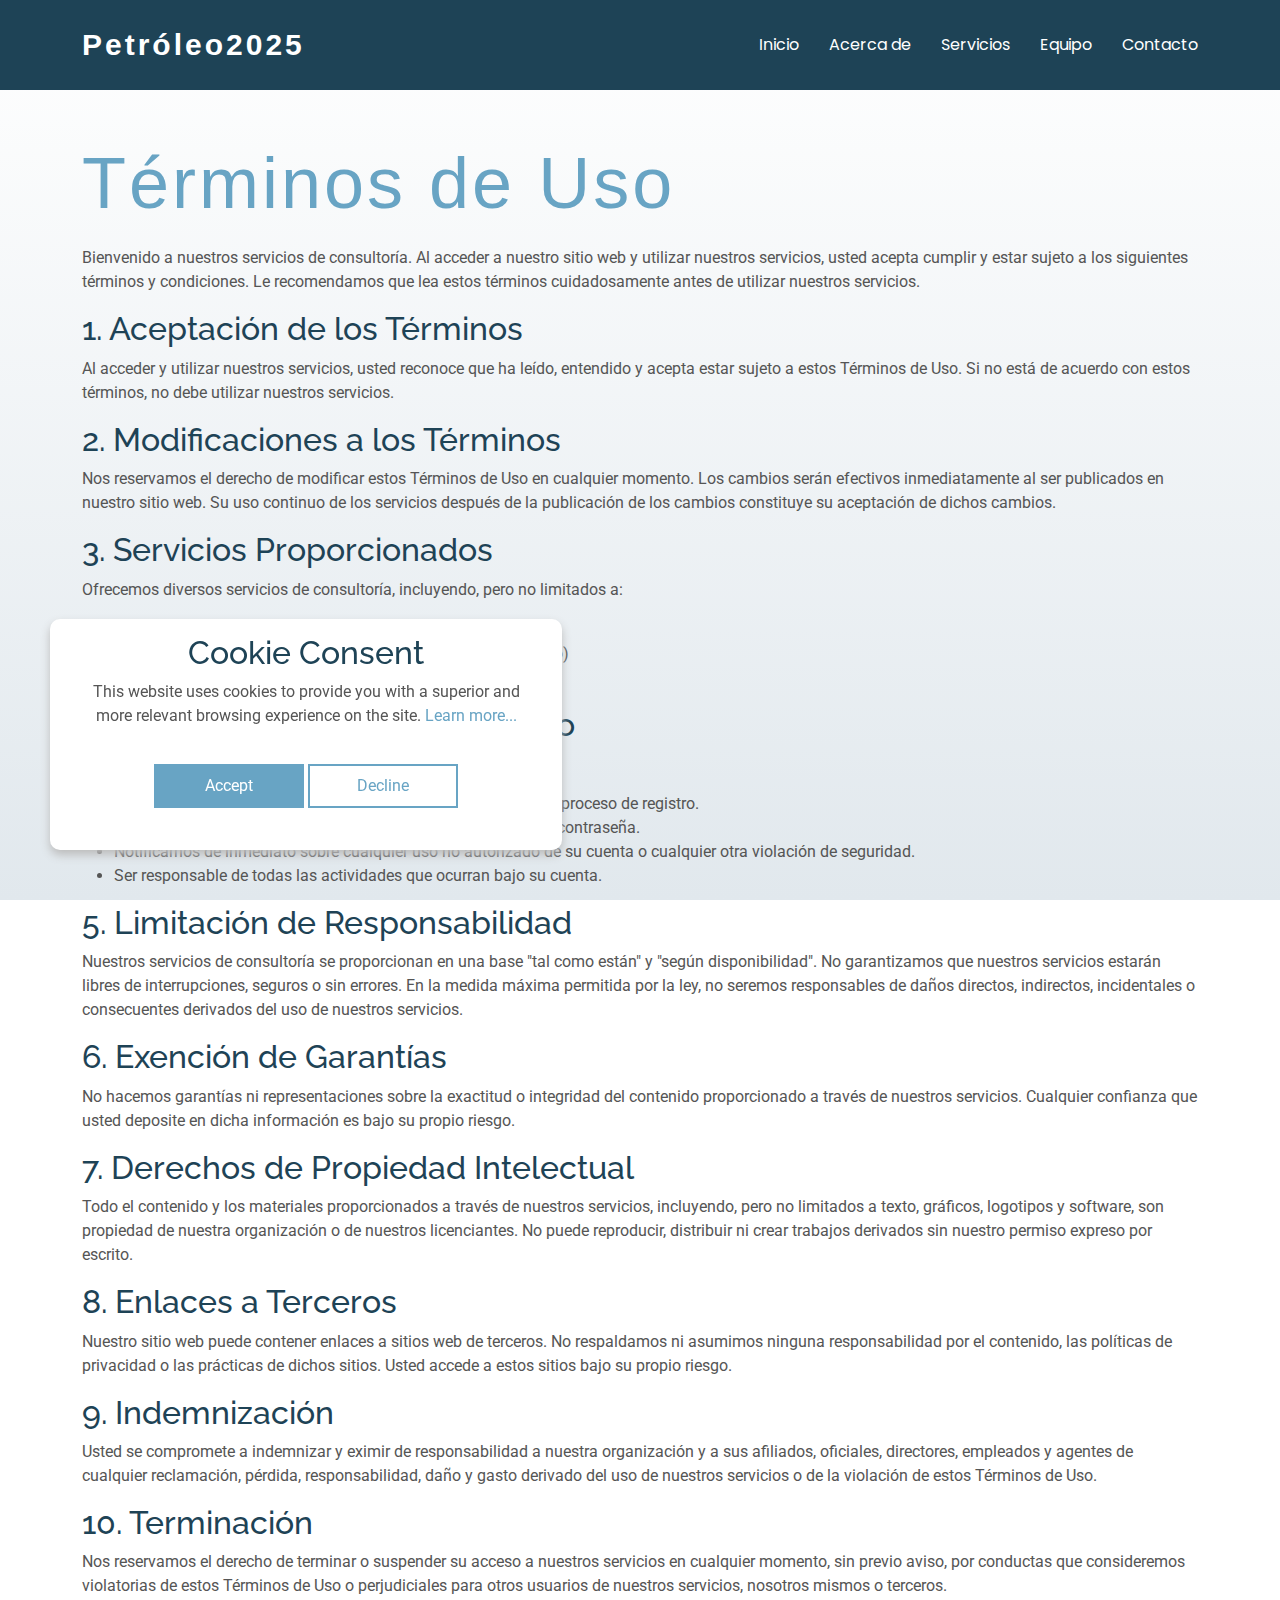
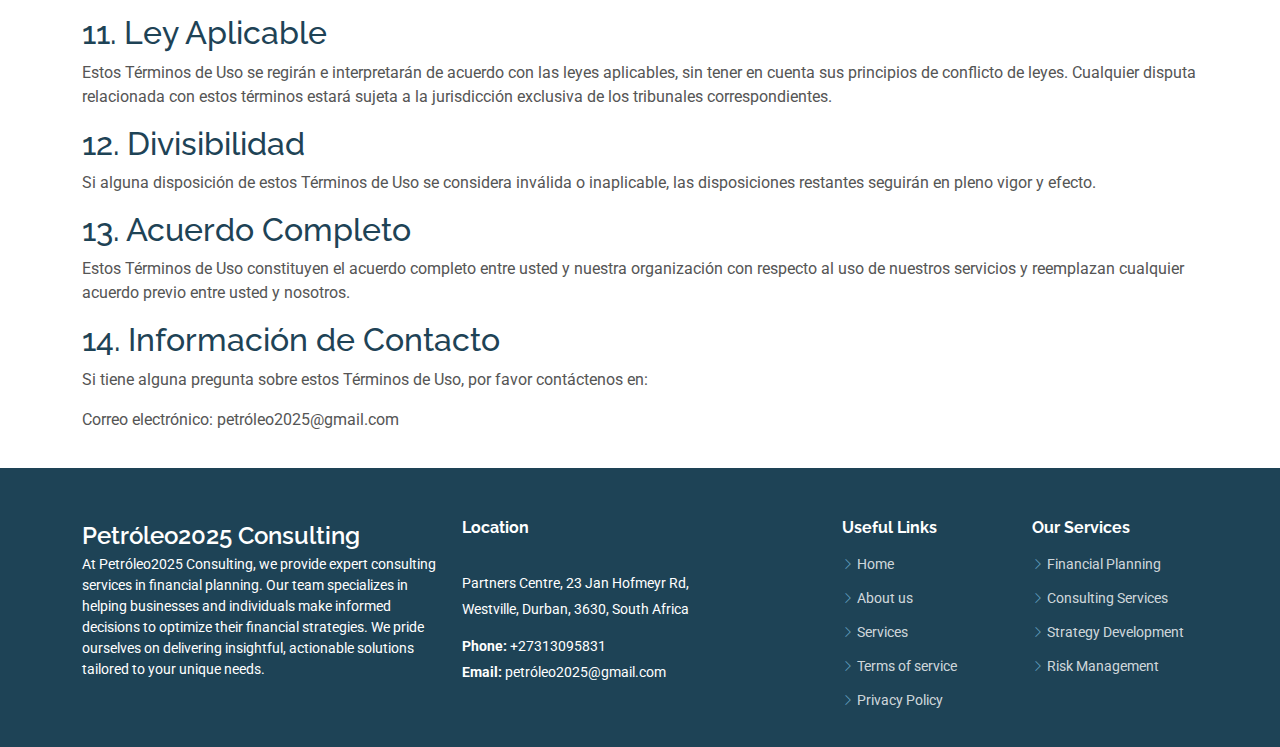
<file: terms-of-use.html>
<!DOCTYPE html>
<html lang="en">
    <head>
        <meta charset="utf-8" />
        <meta content="width=device-width, initial-scale=1.0" name="viewport" />
        <title>Petróleo2025</title>
        <meta name="description" content="" />
        <meta name="keywords" content="" />

        <!-- Favicons -->
        <link href="assets/img/favicon.png" rel="icon" />
        <link href="assets/img/apple-touch-icon.png" rel="apple-touch-icon" />

        <!-- Fonts -->
        <link href="https://fonts.googleapis.com" rel="preconnect" />
        <link href="https://fonts.gstatic.com" rel="preconnect" crossorigin />
        <link
            href="https://fonts.googleapis.com/css2?family=Roboto:ital,wght@0,100;0,300;0,400;0,500;0,700;0,900;1,100;1,300;1,400;1,500;1,700;1,900&family=Poppins:ital,wght@0,100;0,200;0,300;0,400;0,500;0,600;0,700;0,800;0,900;1,100;1,200;1,300;1,400;1,500;1,600;1,700;1,800;1,900&family=Raleway:ital,wght@0,100;0,200;0,300;0,400;0,500;0,600;0,700;0,800;0,900;1,100;1,200;1,300;1,400;1,500;1,600;1,700;1,800;1,900&display=swap"
            rel="stylesheet"
        />

        <!-- Vendor CSS Files -->
        <link
            href="assets/vendor/bootstrap/css/bootstrap.min.css"
            rel="stylesheet"
        />
        <link
            href="assets/vendor/bootstrap-icons/bootstrap-icons.css"
            rel="stylesheet"
        />
        <link href="assets/vendor/aos/aos.css" rel="stylesheet" />
        <link
            href="assets/vendor/glightbox/css/glightbox.min.css"
            rel="stylesheet"
        />
        <link
            href="assets/vendor/swiper/swiper-bundle.min.css"
            rel="stylesheet"
        />

        <!-- Main CSS File -->
        <link href="assets/css/main.css" rel="stylesheet" />
        <link href="assets/css/thanks.css" rel="stylesheet" />
    </head>

    <body class="index-page">
        <header
            id="header"
            class="header d-flex align-items-center fixed-top"
            style="background: #1e4356"
        >
            <div
                class="container-fluid container-xl position-relative d-flex align-items-center justify-content-between"
            >
                <a href="index.html" class="logo d-flex align-items-center">
                    <!-- Uncomment the line below if you also wish to use an image logo -->
                    <!-- <img src="assets/img/logo.png" alt=""> -->
                    <h1 class="sitename">Petróleo2025</h1>
                </a>

                <nav id="navmenu" class="navmenu">
                    <ul>
                        <li><a href="index.html">Inicio</a></li>
                        <li><a href="index.html#about">Acerca de</a></li>
                        <li><a href="index.html#services">Servicios</a></li>
                        <li><a href="index.html#team">Equipo</a></li>
                        <li><a href="index.html#contact">Contacto</a></li>
                    </ul>
                    <i class="mobile-nav-toggle d-xl-none bi bi-list"></i>
                </nav>
            </div>
        </header>
        <main>
            <article
                class="container additional-wrapper"
                style="margin-top: 120px"
            >
                <div class="page__content" style="padding: 20px 0px">
                    <h1>Términos de Uso</h1>

                    <p>
                        Bienvenido a nuestros servicios de consultoría. Al
                        acceder a nuestro sitio web y utilizar nuestros
                        servicios, usted acepta cumplir y estar sujeto a los
                        siguientes términos y condiciones. Le recomendamos que
                        lea estos términos cuidadosamente antes de utilizar
                        nuestros servicios.
                    </p>

                    <h2>1. Aceptación de los Términos</h2>
                    <p>
                        Al acceder y utilizar nuestros servicios, usted reconoce
                        que ha leído, entendido y acepta estar sujeto a estos
                        Términos de Uso. Si no está de acuerdo con estos
                        términos, no debe utilizar nuestros servicios.
                    </p>

                    <h2>2. Modificaciones a los Términos</h2>
                    <p>
                        Nos reservamos el derecho de modificar estos Términos de
                        Uso en cualquier momento. Los cambios serán efectivos
                        inmediatamente al ser publicados en nuestro sitio web.
                        Su uso continuo de los servicios después de la
                        publicación de los cambios constituye su aceptación de
                        dichos cambios.
                    </p>

                    <h2>3. Servicios Proporcionados</h2>
                    <p>
                        Ofrecemos diversos servicios de consultoría, incluyendo,
                        pero no limitados a:
                    </p>
                    <ul>
                        <li>Apertura de estaciones de servicio</li>
                        <li>
                            Inversiones en la extracción de recursos naturales
                            (gas, petróleo)
                        </li>
                        <li>
                            Consultoría sobre estrategias de inversión en
                            petróleo y gas
                        </li>
                    </ul>

                    <h2>4. Responsabilidades del Usuario</h2>
                    <p>
                        Como usuario de nuestros servicios, usted se compromete
                        a:
                    </p>
                    <ul>
                        <li>
                            Proporcionar información precisa, actual y completa
                            durante el proceso de registro.
                        </li>
                        <li>
                            Mantener la confidencialidad de la información de su
                            cuenta y contraseña.
                        </li>
                        <li>
                            Notificarnos de inmediato sobre cualquier uso no
                            autorizado de su cuenta o cualquier otra violación
                            de seguridad.
                        </li>
                        <li>
                            Ser responsable de todas las actividades que ocurran
                            bajo su cuenta.
                        </li>
                    </ul>

                    <h2>5. Limitación de Responsabilidad</h2>
                    <p>
                        Nuestros servicios de consultoría se proporcionan en una
                        base "tal como están" y "según disponibilidad". No
                        garantizamos que nuestros servicios estarán libres de
                        interrupciones, seguros o sin errores. En la medida
                        máxima permitida por la ley, no seremos responsables de
                        daños directos, indirectos, incidentales o consecuentes
                        derivados del uso de nuestros servicios.
                    </p>

                    <h2>6. Exención de Garantías</h2>
                    <p>
                        No hacemos garantías ni representaciones sobre la
                        exactitud o integridad del contenido proporcionado a
                        través de nuestros servicios. Cualquier confianza que
                        usted deposite en dicha información es bajo su propio
                        riesgo.
                    </p>

                    <h2>7. Derechos de Propiedad Intelectual</h2>
                    <p>
                        Todo el contenido y los materiales proporcionados a
                        través de nuestros servicios, incluyendo, pero no
                        limitados a texto, gráficos, logotipos y software, son
                        propiedad de nuestra organización o de nuestros
                        licenciantes. No puede reproducir, distribuir ni crear
                        trabajos derivados sin nuestro permiso expreso por
                        escrito.
                    </p>

                    <h2>8. Enlaces a Terceros</h2>
                    <p>
                        Nuestro sitio web puede contener enlaces a sitios web de
                        terceros. No respaldamos ni asumimos ninguna
                        responsabilidad por el contenido, las políticas de
                        privacidad o las prácticas de dichos sitios. Usted
                        accede a estos sitios bajo su propio riesgo.
                    </p>

                    <h2>9. Indemnización</h2>
                    <p>
                        Usted se compromete a indemnizar y eximir de
                        responsabilidad a nuestra organización y a sus
                        afiliados, oficiales, directores, empleados y agentes de
                        cualquier reclamación, pérdida, responsabilidad, daño y
                        gasto derivado del uso de nuestros servicios o de la
                        violación de estos Términos de Uso.
                    </p>

                    <h2>10. Terminación</h2>
                    <p>
                        Nos reservamos el derecho de terminar o suspender su
                        acceso a nuestros servicios en cualquier momento, sin
                        previo aviso, por conductas que consideremos violatorias
                        de estos Términos de Uso o perjudiciales para otros
                        usuarios de nuestros servicios, nosotros mismos o
                        terceros.
                    </p>

                    <h2>11. Ley Aplicable</h2>
                    <p>
                        Estos Términos de Uso se regirán e interpretarán de
                        acuerdo con las leyes aplicables, sin tener en cuenta
                        sus principios de conflicto de leyes. Cualquier disputa
                        relacionada con estos términos estará sujeta a la
                        jurisdicción exclusiva de los tribunales
                        correspondientes.
                    </p>

                    <h2>12. Divisibilidad</h2>
                    <p>
                        Si alguna disposición de estos Términos de Uso se
                        considera inválida o inaplicable, las disposiciones
                        restantes seguirán en pleno vigor y efecto.
                    </p>

                    <h2>13. Acuerdo Completo</h2>
                    <p>
                        Estos Términos de Uso constituyen el acuerdo completo
                        entre usted y nuestra organización con respecto al uso
                        de nuestros servicios y reemplazan cualquier acuerdo
                        previo entre usted y nosotros.
                    </p>

                    <h2>14. Información de Contacto</h2>
                    <p>
                        Si tiene alguna pregunta sobre estos Términos de Uso,
                        por favor contáctenos en:
                    </p>
                    <p>Correo electrónico: petróleo2025@gmail.com</p>
                </div>
            </article>
        </main>

        <footer id="footer" class="footer dark-background">
            <div class="container footer-top">
                <div class="row gy-4">
                    <div class="col-lg-4 col-md-6 footer-about">
                        <a href="index.html" class="d-flex align-items-center">
                            <span class="sitename"
                                >Petróleo2025 Consulting</span
                            >
                        </a>
                        <p>
                            At Petróleo2025 Consulting, we provide expert
                            consulting services in financial planning. Our team
                            specializes in helping businesses and individuals
                            make informed decisions to optimize their financial
                            strategies. We pride ourselves on delivering
                            insightful, actionable solutions tailored to your
                            unique needs.
                        </p>
                    </div>
                    <div class="col-lg-4 col-md-6 footer-about">
                        <h4>Location</h4>
                        <div class="footer-contact pt-3">
                            <p>Partners Centre, 23 Jan Hofmeyr Rd,</p>
                            <p>Westville, Durban, 3630, South Africa</p>
                            <p class="mt-3">
                                <strong>Phone:</strong>
                                <span>+27313095831</span>
                            </p>
                            <p>
                                <strong>Email:</strong>
                                <span>petróleo2025@gmail.com</span>
                            </p>
                        </div>
                    </div>

                    <div class="col-lg-2 col-md-3 footer-links">
                        <h4>Useful Links</h4>
                        <ul>
                            <li>
                                <i class="bi bi-chevron-right"></i>
                                <a href="index.html">Home</a>
                            </li>
                            <li>
                                <i class="bi bi-chevron-right"></i>
                                <a href="index.html#about">About us</a>
                            </li>
                            <li>
                                <i class="bi bi-chevron-right"></i>
                                <a href="index.html#services">Services</a>
                            </li>
                            <li>
                                <i class="bi bi-chevron-right"></i>
                                <a href="terms-of-use.html">Terms of service</a>
                            </li>
                            <li>
                                <i class="bi bi-chevron-right"></i>
                                <a href="privacy-policy.html">Privacy Policy</a>
                            </li>
                        </ul>
                    </div>

                    <div class="col-lg-2 col-md-3 footer-links">
                        <h4>Our Services</h4>
                        <ul>
                            <li>
                                <i class="bi bi-chevron-right"></i>
                                <a href="#">Financial Planning</a>
                            </li>
                            <li>
                                <i class="bi bi-chevron-right"></i>
                                <a href="#">Consulting Services</a>
                            </li>
                            <li>
                                <i class="bi bi-chevron-right"></i>
                                <a href="#">Strategy Development</a>
                            </li>
                            <li>
                                <i class="bi bi-chevron-right"></i>
                                <a href="#">Risk Management</a>
                            </li>
                        </ul>
                    </div>
                </div>
            </div>
        </footer>

        <!-- Cookie banner -->
        <div class="cookie-wrapper show">
            <div>
                <i class="bx bx-cookie"></i>
                <h2 style="text-align: center">Cookie Consent</h2>
            </div>

            <div class="data">
                <p>
                    This website uses cookies to provide you with a superior and
                    more relevant browsing experience on the site.
                    <a href="#">Learn more...</a>
                </p>
            </div>

            <div class="buttons">
                <button class="cookie-button" id="acceptBtn">Accept</button>
                <button class="cookie-button" id="declineBtn">Decline</button>
            </div>
        </div>
        <!-- End Cookie banner -->

        <!-- Scroll Top -->
        <a
            href="#"
            id="scroll-top"
            class="scroll-top d-flex align-items-center justify-content-center"
            ><i class="bi bi-arrow-up-short"></i
        ></a>

        <!-- Preloader -->
        <div id="preloader"></div>

        <!-- Vendor JS Files -->
        <script src="assets/vendor/bootstrap/js/bootstrap.bundle.min.js"></script>
        <script src="assets/vendor/php-email-form/validate.js"></script>
        <script src="assets/vendor/aos/aos.js"></script>
        <script src="assets/vendor/glightbox/js/glightbox.min.js"></script>
        <script src="assets/vendor/purecounter/purecounter_vanilla.js"></script>
        <script src="assets/vendor/swiper/swiper-bundle.min.js"></script>
        <script src="assets/vendor/waypoints/noframework.waypoints.js"></script>
        <script src="assets/vendor/imagesloaded/imagesloaded.pkgd.min.js"></script>
        <script src="assets/vendor/isotope-layout/isotope.pkgd.min.js"></script>

        <!-- Main JS File -->
        <script src="assets/js/main.js"></script>
        <script src="assets/js/cookiebanner.js"></script>
    </body>
</html>
</file>
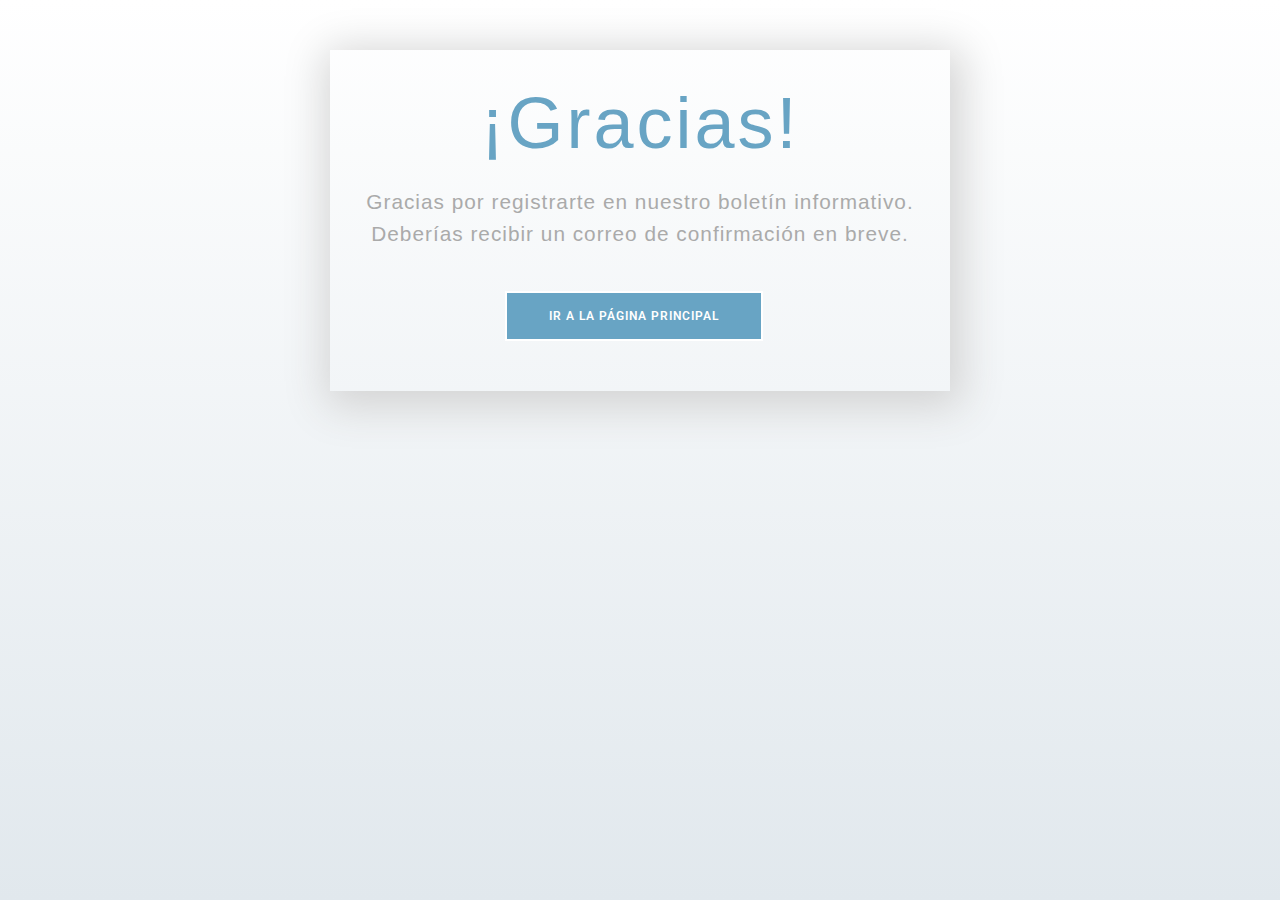
<file: thanks.html>
<!DOCTYPE html>
<html lang="en">
    <head>
        <meta charset="utf-8" />
        <meta content="width=device-width, initial-scale=1.0" name="viewport" />
        <title>Petróleo2025</title>
        <meta name="description" content="" />
        <meta name="keywords" content="" />

        <!-- Favicons -->
        <link href="assets/img/favicon.png" rel="icon" />
        <link href="assets/img/apple-touch-icon.png" rel="apple-touch-icon" />

        <!-- Fonts -->
        <link href="https://fonts.googleapis.com" rel="preconnect" />
        <link href="https://fonts.gstatic.com" rel="preconnect" crossorigin />
        <link
            href="https://fonts.googleapis.com/css2?family=Roboto:ital,wght@0,100;0,300;0,400;0,500;0,700;0,900;1,100;1,300;1,400;1,500;1,700;1,900&family=Poppins:ital,wght@0,100;0,200;0,300;0,400;0,500;0,600;0,700;0,800;0,900;1,100;1,200;1,300;1,400;1,500;1,600;1,700;1,800;1,900&family=Raleway:ital,wght@0,100;0,200;0,300;0,400;0,500;0,600;0,700;0,800;0,900;1,100;1,200;1,300;1,400;1,500;1,600;1,700;1,800;1,900&display=swap"
            rel="stylesheet"
        />

        <!-- Vendor CSS Files -->
        <link
            href="assets/vendor/bootstrap/css/bootstrap.min.css"
            rel="stylesheet"
        />
        <link
            href="assets/vendor/bootstrap-icons/bootstrap-icons.css"
            rel="stylesheet"
        />
        <link href="assets/vendor/aos/aos.css" rel="stylesheet" />
        <link
            href="assets/vendor/glightbox/css/glightbox.min.css"
            rel="stylesheet"
        />
        <link
            href="assets/vendor/swiper/swiper-bundle.min.css"
            rel="stylesheet"
        />

        <!-- Main CSS File -->
        <link href="assets/css/main.css" rel="stylesheet" />
        <link href="assets/css/thanks.css" rel="stylesheet" />
    </head>
    <body>
        <div class="content">
            <div class="wrapper-1">
                <div class="wrapper-2">
                    <h1>¡Gracias!</h1>
                    <p>
                        Gracias por registrarte en nuestro boletín informativo.
                    </p>
                    <p>Deberías recibir un correo de confirmación en breve.</p>
                    <a href="index.html">
                        <button class="go-home">
                            Ir a la Página Principal
                        </button>
                    </a>
                </div>
            </div>
        </div>
    </body>
</html>
</file>
<file: assets/css/thanks.css>
* {
    box-sizing: border-box;
}
body {
    background: #ffffff;
    background: linear-gradient(to bottom, #ffffff 0%, #e1e8ed 100%);
    filter: progid:DXImageTransform.Microsoft.gradient( startColorstr='#ffffff', endColorstr='#e1e8ed',GradientType=0 );
    height: 100%;
    margin: 0;
    background-repeat: no-repeat;
    background-attachment: fixed;
}

.wrapper-1 {
    width: 100%;
    height: 100vh;
    display: flex;
    flex-direction: column;
}
.wrapper-2 {
    padding: 30px;
    text-align: center;
}
h1 {
    font-family: 'Source Sans Pro', sans-serif;
    font-size: 4em;
    letter-spacing: 3px;
    color: #68a4c4;
    margin: 0;
    margin-bottom: 20px;
}
.wrapper-2 p {
    margin: 0;
    font-size: 1.3em;
    color: #aaa;
    font-family: 'Source Sans Pro', sans-serif;
    letter-spacing: 1px;
}
.go-home {
    background: #68a4c4;
    border: 2px solid #ffffff;
    color: #ffffff;
    font-weight: 600;
    letter-spacing: 1px;
    font-size: 12px;
    padding: 14px 42px;
    margin-top: 42px;
    margin-right: 12px;
    -webkit-transition: all 0.4s ease-in-out;
    transition: all 0.4s ease-in-out;
    visibility: visible;
    animation-delay: 2.3s;
    animation-name: fadeInUp;
    text-decoration: none;
    text-transform: uppercase;
    cursor: pointer;
    border-radius: 0px;
}
.go-home:hover {
    background: transparent;
    border-color: #68a4c4;
}
a:hover .go-home {
    color: #68a4c4;
}
.go-home a {
    text-decoration: none;
    color: #fff;
}

.footer-like {
    margin-top: auto;
    background: #d7e6fe;
    padding: 6px;
    text-align: center;
}
.footer-like p {
    margin: 0;
    padding: 4px;
    color: #ffc107;
    font-family: 'Source Sans Pro', sans-serif;
    letter-spacing: 1px;
}
.footer-like p a {
    text-decoration: none;
    color: #ffc107;
    font-weight: 600;
}

@media (min-width: 360px) {
    h1 {
        font-size: 4.5em;
    }
    .go-home {
        margin-bottom: 20px;
    }
}

@media (min-width: 600px) {
    .content {
        max-width: 1000px;
        margin: 0 auto;
    }
    .wrapper-1 {
        height: initial;
        max-width: 620px;
        margin: 0 auto;
        margin-top: 50px;
        box-shadow: 4px 8px 40px 8px lightgray;
    }
}
</file>
<file: assets/css/main.css>
/**
* Template Name: Moderna
* Template URL: https://bootstrapmade.com/free-bootstrap-template-corporate-moderna/
* Updated: Aug 07 2024 with Bootstrap v5.3.3
* Author: BootstrapMade.com
* License: https://bootstrapmade.com/license/
*/

/*--------------------------------------------------------------
# Font & Color Variables
# Help: https://bootstrapmade.com/color-system/
--------------------------------------------------------------*/
/* Fonts */
:root {
    --default-font: 'Roboto', system-ui, -apple-system, 'Segoe UI', Roboto,
        'Helvetica Neue', Arial, 'Noto Sans', 'Liberation Sans', sans-serif,
        'Apple Color Emoji', 'Segoe UI Emoji', 'Segoe UI Symbol',
        'Noto Color Emoji';
    --heading-font: 'Raleway', sans-serif;
    --nav-font: 'Poppins', sans-serif;
}

/* Global Colors - The following color variables are used throughout the website. Updating them here will change the color scheme of the entire website */
:root {
    --background-color: #ffffff; /* Background color for the entire website, including individual sections */
    --default-color: #555555; /* Default color used for the majority of the text content across the entire website */
    --heading-color: #1e4356; /* Color for headings, subheadings and title throughout the website */
    --accent-color: #68a4c4; /* Accent color that represents your brand on the website. It's used for buttons, links, and other elements that need to stand out */
    --surface-color: #ffffff; /* The surface color is used as a background of boxed elements within sections, such as cards, icon boxes, or other elements that require a visual separation from the global background. */
    --contrast-color: #ffffff; /* Contrast color for text, ensuring readability against backgrounds of accent, heading, or default colors. */
}

/* Nav Menu Colors - The following color variables are used specifically for the navigation menu. They are separate from the global colors to allow for more customization options */
:root {
    --nav-color: #ffffff; /* The default color of the main navmenu links */
    --nav-hover-color: #68a4c4; /* Applied to main navmenu links when they are hovered over or active */
    --nav-mobile-background-color: #ffffff; /* Used as the background color for mobile navigation menu */
    --nav-dropdown-background-color: #ffffff; /* Used as the background color for dropdown items that appear when hovering over primary navigation items */
    --nav-dropdown-color: #555555; /* Used for navigation links of the dropdown items in the navigation menu. */
    --nav-dropdown-hover-color: #68a4c4; /* Similar to --nav-hover-color, this color is applied to dropdown navigation links when they are hovered over. */
}

/* Color Presets - These classes override global colors when applied to any section or element, providing reuse of the sam color scheme. */

.light-background {
    --background-color: #f4f8fb;
    --surface-color: #ffffff;
}

.dark-background {
    --background-color: #1e4356;
    --default-color: #ffffff;
    --heading-color: #ffffff;
    --surface-color: #284e62;
    --contrast-color: #ffffff;
}

/* Smooth scroll */
:root {
    scroll-behavior: smooth;
}

/*--------------------------------------------------------------
# General Styling & Shared Classes
--------------------------------------------------------------*/
body {
    color: var(--default-color);
    background-color: var(--background-color);
    font-family: var(--default-font);
}

a {
    color: var(--accent-color);
    text-decoration: none;
    transition: 0.3s;
}

a:hover {
    color: color-mix(in srgb, var(--accent-color), transparent 25%);
    text-decoration: none;
}

h1,
h2,
h3,
h4,
h5,
h6 {
    color: var(--heading-color);
    font-family: var(--heading-font);
}

/* PHP Email Form Messages
------------------------------*/
.php-email-form .error-message {
    display: none;
    background: #df1529;
    color: #ffffff;
    text-align: left;
    padding: 15px;
    margin-bottom: 24px;
    font-weight: 600;
}

.php-email-form .sent-message {
    display: none;
    color: #ffffff;
    background: #059652;
    text-align: center;
    padding: 15px;
    margin-bottom: 24px;
    font-weight: 600;
}

.php-email-form .loading {
    display: none;
    background: var(--surface-color);
    text-align: center;
    padding: 15px;
    margin-bottom: 24px;
}

.php-email-form .loading:before {
    content: '';
    display: inline-block;
    border-radius: 50%;
    width: 24px;
    height: 24px;
    margin: 0 10px -6px 0;
    border: 3px solid var(--accent-color);
    border-top-color: var(--surface-color);
    animation: php-email-form-loading 1s linear infinite;
}

@keyframes php-email-form-loading {
    0% {
        transform: rotate(0deg);
    }

    100% {
        transform: rotate(360deg);
    }
}

/* Pulsating Play Button
------------------------------*/
.pulsating-play-btn {
    width: 94px;
    height: 94px;
    background: radial-gradient(
        var(--accent-color) 50%,
        color-mix(in srgb, var(--accent-color), transparent 75%) 52%
    );
    border-radius: 50%;
    display: block;
    position: relative;
    overflow: hidden;
}

.pulsating-play-btn:before {
    content: '';
    position: absolute;
    width: 120px;
    height: 120px;
    animation-delay: 0s;
    animation: pulsate-play-btn 2s;
    animation-direction: forwards;
    animation-iteration-count: infinite;
    animation-timing-function: steps;
    opacity: 1;
    border-radius: 50%;
    border: 5px solid color-mix(in srgb, var(--accent-color), transparent 30%);
    top: -15%;
    left: -15%;
    background: rgba(198, 16, 0, 0);
}

.pulsating-play-btn:after {
    content: '';
    position: absolute;
    left: 50%;
    top: 50%;
    transform: translateX(-40%) translateY(-50%);
    width: 0;
    height: 0;
    border-top: 10px solid transparent;
    border-bottom: 10px solid transparent;
    border-left: 15px solid #fff;
    z-index: 100;
    transition: all 400ms cubic-bezier(0.55, 0.055, 0.675, 0.19);
}

.pulsating-play-btn:hover:before {
    content: '';
    position: absolute;
    left: 50%;
    top: 50%;
    transform: translateX(-40%) translateY(-50%);
    width: 0;
    height: 0;
    border: none;
    border-top: 10px solid transparent;
    border-bottom: 10px solid transparent;
    border-left: 15px solid #fff;
    z-index: 200;
    animation: none;
    border-radius: 0;
}

.pulsating-play-btn:hover:after {
    border-left: 15px solid var(--accent-color);
    transform: scale(20);
}

@keyframes pulsate-play-btn {
    0% {
        transform: scale(0.6, 0.6);
        opacity: 1;
    }

    100% {
        transform: scale(1, 1);
        opacity: 0;
    }
}

/*--------------------------------------------------------------
# Global Header
--------------------------------------------------------------*/
.header {
    --background-color: rgba(255, 255, 255, 0);
    --default-color: #ffffff;
    --heading-color: #ffffff;
    color: var(--default-color);
    background-color: var(--background-color);
    padding: 15px 0;
    transition: all 0.5s;
    z-index: 997;
}

.header .logo {
    line-height: 1;
}

.header .logo img {
    max-height: 32px;
    margin-right: 8px;
}

.header .logo h1 {
    font-size: 30px;
    margin: 0;
    font-weight: 700;
    color: var(--heading-color);
}

/* Global Header on Scroll
------------------------------*/
.scrolled .header {
    --background-color: #1e4356;
}

/*--------------------------------------------------------------
# Navigation Menu
--------------------------------------------------------------*/
/* Navmenu - Desktop */
@media (min-width: 1200px) {
    .navmenu {
        padding: 0;
    }

    .navmenu ul {
        margin: 0;
        padding: 0;
        display: flex;
        list-style: none;
        align-items: center;
    }

    .navmenu li {
        position: relative;
    }

    .navmenu a,
    .navmenu a:focus {
        color: var(--nav-color);
        padding: 18px 15px;
        font-size: 16px;
        font-family: var(--nav-font);
        font-weight: 400;
        display: flex;
        align-items: center;
        justify-content: space-between;
        white-space: nowrap;
        transition: 0.3s;
    }

    .navmenu a i,
    .navmenu a:focus i {
        font-size: 12px;
        line-height: 0;
        margin-left: 5px;
        transition: 0.3s;
    }

    .navmenu li:last-child a {
        padding-right: 0;
    }

    .navmenu li:hover > a,
    .navmenu .active,
    .navmenu .active:focus {
        color: var(--nav-hover-color);
    }

    .navmenu .dropdown ul {
        margin: 0;
        padding: 10px 0;
        background: var(--nav-dropdown-background-color);
        display: block;
        position: absolute;
        visibility: hidden;
        left: 14px;
        top: 130%;
        opacity: 0;
        transition: 0.3s;
        border-radius: 4px;
        z-index: 99;
        box-shadow: 0px 0px 30px rgba(0, 0, 0, 0.1);
    }

    .navmenu .dropdown ul li {
        min-width: 200px;
    }

    .navmenu .dropdown ul a {
        padding: 10px 20px;
        font-size: 15px;
        text-transform: none;
        color: var(--nav-dropdown-color);
    }

    .navmenu .dropdown ul a i {
        font-size: 12px;
    }

    .navmenu .dropdown ul a:hover,
    .navmenu .dropdown ul .active:hover,
    .navmenu .dropdown ul li:hover > a {
        color: var(--nav-dropdown-hover-color);
    }

    .navmenu .dropdown:hover > ul {
        opacity: 1;
        top: 100%;
        visibility: visible;
    }

    .navmenu .dropdown .dropdown ul {
        top: 0;
        left: -90%;
        visibility: hidden;
    }

    .navmenu .dropdown .dropdown:hover > ul {
        opacity: 1;
        top: 0;
        left: -100%;
        visibility: visible;
    }
}

/* Navmenu - Mobile */
@media (max-width: 1199px) {
    .mobile-nav-toggle {
        color: var(--nav-color);
        font-size: 28px;
        line-height: 0;
        margin-right: 10px;
        cursor: pointer;
        transition: color 0.3s;
    }

    .navmenu {
        padding: 0;
        z-index: 9997;
    }

    .navmenu ul {
        display: none;
        list-style: none;
        position: absolute;
        inset: 60px 20px 20px 20px;
        padding: 10px 0;
        margin: 0;
        border-radius: 6px;
        background-color: var(--nav-mobile-background-color);
        overflow-y: auto;
        transition: 0.3s;
        z-index: 9998;
        box-shadow: 0px 0px 30px rgba(0, 0, 0, 0.1);
    }

    .navmenu a,
    .navmenu a:focus {
        color: var(--nav-dropdown-color);
        padding: 10px 20px;
        font-family: var(--nav-font);
        font-size: 17px;
        font-weight: 500;
        display: flex;
        align-items: center;
        justify-content: space-between;
        white-space: nowrap;
        transition: 0.3s;
    }

    .navmenu a i,
    .navmenu a:focus i {
        font-size: 12px;
        line-height: 0;
        margin-left: 5px;
        width: 30px;
        height: 30px;
        display: flex;
        align-items: center;
        justify-content: center;
        border-radius: 50%;
        transition: 0.3s;
        background-color: color-mix(
            in srgb,
            var(--accent-color),
            transparent 90%
        );
    }

    .navmenu a i:hover,
    .navmenu a:focus i:hover {
        background-color: var(--accent-color);
        color: var(--contrast-color);
    }

    .navmenu a:hover,
    .navmenu .active,
    .navmenu .active:focus {
        color: var(--nav-dropdown-hover-color);
    }

    .navmenu .active i,
    .navmenu .active:focus i {
        background-color: var(--accent-color);
        color: var(--contrast-color);
        transform: rotate(180deg);
    }

    .navmenu .dropdown ul {
        position: static;
        display: none;
        z-index: 99;
        padding: 10px 0;
        margin: 10px 20px;
        background-color: var(--nav-dropdown-background-color);
        border: 1px solid
            color-mix(in srgb, var(--default-color), transparent 90%);
        box-shadow: none;
        transition: all 0.5s ease-in-out;
    }

    .navmenu .dropdown ul ul {
        background-color: rgba(33, 37, 41, 0.1);
    }

    .navmenu .dropdown > .dropdown-active {
        display: block;
        background-color: rgba(33, 37, 41, 0.03);
    }

    .mobile-nav-active {
        overflow: hidden;
    }

    .mobile-nav-active .mobile-nav-toggle {
        color: #fff;
        position: absolute;
        font-size: 32px;
        top: 15px;
        right: 15px;
        margin-right: 0;
        z-index: 9999;
    }

    .mobile-nav-active .navmenu {
        position: fixed;
        overflow: hidden;
        inset: 0;
        background: rgba(33, 37, 41, 0.8);
        transition: 0.3s;
    }

    .mobile-nav-active .navmenu > ul {
        display: block;
    }
}

/*--------------------------------------------------------------
# Global Footer
--------------------------------------------------------------*/
.footer {
    color: var(--default-color);
    background-color: var(--background-color);
    font-size: 14px;
    position: relative;
}

.footer .footer-newsletter {
    background-color: color-mix(in srgb, var(--default-color), transparent 97%);
    padding: 50px 0;
}

.footer .footer-newsletter h4 {
    font-size: 24px;
}

.footer .footer-newsletter .newsletter-form {
    margin-top: 30px;
    margin-bottom: 15px;
    padding: 6px 8px;
    position: relative;
    border-radius: 4px;
    background-color: var(--surface-color);
    border: 1px solid color-mix(in srgb, var(--default-color), transparent 90%);
    box-shadow: 0px 2px 25px rgba(0, 0, 0, 0.1);
    display: flex;
    transition: 0.3s;
    border-radius: 50px;
}

.footer .footer-newsletter .newsletter-form:focus-within {
    border-color: var(--accent-color);
}

.footer .footer-newsletter .newsletter-form input[type='email']  {
    border: 0;
    padding: 4px;
    width: 100%;
    background-color: var(--surface-color);
    color: var(--default-color);
}

.footer .footer-newsletter .newsletter-form input[type='email']:focus-visible {
    outline: none;
}

.footer .footer-newsletter .newsletter-form input[type='submit'] {
    border: 0;
    font-size: 16px;
    padding: 0 20px;
    margin: -7px -8px -7px 0;
    background: var(--accent-color);
    color: var(--contrast-color);
    transition: 0.3s;
    border-radius: 50px;
}

.footer .footer-newsletter .newsletter-form input[type='submit']:hover {
    background: color-mix(in srgb, var(--accent-color), transparent 20%);
}

.footer .footer-top {
    padding-top: 50px;
}

.footer .social-links a {
    display: flex;
    align-items: center;
    justify-content: center;
    width: 40px;
    height: 40px;
    border-radius: 50%;
    border: 1px solid color-mix(in srgb, var(--default-color), transparent 50%);
    font-size: 16px;
    color: color-mix(in srgb, var(--default-color), transparent 20%);
    margin-right: 10px;
    transition: 0.3s;
}

.footer .social-links a:hover {
    color: var(--accent-color);
    border-color: var(--accent-color);
}

.footer h4 {
    font-size: 16px;
    font-weight: bold;
    position: relative;
    padding-bottom: 12px;
}

.footer .footer-links {
    margin-bottom: 30px;
}

.footer .footer-links ul {
    list-style: none;
    padding: 0;
    margin: 0;
}

.footer .footer-links ul i {
    margin-right: 3px;
    font-size: 12px;
    line-height: 0;
    color: var(--accent-color);
}

.footer .footer-links ul li {
    padding: 10px 0;
    display: flex;
    align-items: center;
}

.footer .footer-links ul li:first-child {
    padding-top: 0;
}

.footer .footer-links ul a {
    display: inline-block;
    color: color-mix(in srgb, var(--default-color), transparent 20%);
    line-height: 1;
}

.footer .footer-links ul a:hover {
    color: var(--accent-color);
}

.footer .footer-about a {
    color: var(--heading-color);
    font-size: 24px;
    font-weight: 600;
    font-family: var(--heading-font);
}

.footer .footer-contact p {
    margin-bottom: 5px;
}

.footer .copyright {
    padding: 25px 0;
    border-top: 1px solid
        color-mix(in srgb, var(--default-color), transparent 90%);
}

.footer .copyright p {
    margin-bottom: 0;
}

.footer .credits {
    margin-top: 6px;
    font-size: 13px;
}

/*--------------------------------------------------------------
# Preloader
--------------------------------------------------------------*/
#preloader {
    position: fixed;
    inset: 0;
    z-index: 999999;
    overflow: hidden;
    background: var(--background-color);
    transition: all 0.6s ease-out;
}

#preloader:before {
    content: '';
    position: fixed;
    top: calc(50% - 30px);
    left: calc(50% - 30px);
    border: 6px solid #ffffff;
    border-color: var(--accent-color) transparent var(--accent-color)
        transparent;
    border-radius: 50%;
    width: 60px;
    height: 60px;
    animation: animate-preloader 1.5s linear infinite;
}

@keyframes animate-preloader {
    0% {
        transform: rotate(0deg);
    }

    100% {
        transform: rotate(360deg);
    }
}

/*--------------------------------------------------------------
# Scroll Top Button
--------------------------------------------------------------*/
.scroll-top {
    position: fixed;
    visibility: hidden;
    opacity: 0;
    right: 15px;
    bottom: 15px;
    z-index: 99999;
    background-color: var(--accent-color);
    width: 40px;
    height: 40px;
    border-radius: 4px;
    transition: all 0.4s;
}

.scroll-top i {
    font-size: 24px;
    color: var(--contrast-color);
    line-height: 0;
}

.scroll-top:hover {
    background-color: color-mix(in srgb, var(--accent-color), transparent 20%);
    color: var(--contrast-color);
}

.scroll-top.active {
    visibility: visible;
    opacity: 1;
}

/*--------------------------------------------------------------
# Disable aos animation delay on mobile devices
--------------------------------------------------------------*/
@media screen and (max-width: 768px) {
    [data-aos-delay] {
        transition-delay: 0 !important;
    }
}

/*--------------------------------------------------------------
# Global Page Titles & Breadcrumbs
--------------------------------------------------------------*/
.page-title {
    color: var(--default-color);
    background-color: var(--background-color);
    padding: 160px 0 80px 0;
    text-align: center;
    position: relative;
}

.page-title:before {
    content: '';
    background-color: color-mix(
        in srgb,
        var(--background-color),
        transparent 50%
    );
    position: absolute;
    inset: 0;
}

.page-title h1 {
    font-size: 42px;
    font-weight: 700;
    margin-bottom: 10px;
}

.page-title .breadcrumbs ol {
    display: flex;
    flex-wrap: wrap;
    list-style: none;
    justify-content: center;
    padding: 0;
    margin: 0;
    font-size: 16px;
    font-weight: 400;
}

.page-title .breadcrumbs ol li + li {
    padding-left: 10px;
}

.page-title .breadcrumbs ol li + li::before {
    content: '/';
    display: inline-block;
    padding-right: 10px;
    color: color-mix(in srgb, var(--default-color), transparent 50%);
}

/*--------------------------------------------------------------
# Global Sections
--------------------------------------------------------------*/
section,
.section {
    color: var(--default-color);
    background-color: var(--background-color);
    padding: 60px 0;
    scroll-margin-top: 90px;
    overflow: clip;
}

@media (max-width: 1199px) {
    section,
    .section {
        scroll-margin-top: 66px;
    }
}

/*--------------------------------------------------------------
# Global Section Titles
--------------------------------------------------------------*/
.section-title {
    text-align: center;
    padding-bottom: 60px;
    position: relative;
}

.section-title h2 {
    font-size: 32px;
    font-weight: 700;
    margin-bottom: 20px;
    padding-bottom: 20px;
    position: relative;
}

.section-title h2:before {
    content: '';
    position: absolute;
    display: block;
    width: 160px;
    height: 1px;
    background: color-mix(in srgb, var(--default-color), transparent 60%);
    left: 0;
    right: 0;
    bottom: 1px;
    margin: auto;
}

.section-title h2::after {
    content: '';
    position: absolute;
    display: block;
    width: 60px;
    height: 3px;
    background: var(--accent-color);
    left: 0;
    right: 0;
    bottom: 0;
    margin: auto;
}

.section-title p {
    margin-bottom: 0;
}

/*--------------------------------------------------------------
# Hero Section
--------------------------------------------------------------*/
.hero {
    width: 100%;
    min-height: 80vh;
    overflow: hidden;
    display: flex;
    align-items: center;
    position: relative;
    background-color: transparent;
}

.hero::after {
    content: '';
    position: absolute;
    left: 50%;
    top: 0;
    width: 130%;
    height: 95%;
    background: linear-gradient(
            to right,
            color-mix(in srgb, var(--background-color), transparent 90%),
            var(--background-color)
        ),
        url('../img/hero-bg.jpg') center top no-repeat;
    background-size: cover;
    z-index: 0;
    border-radius: 0 0 50% 50%;
    transform: translateX(-50%) rotate(0deg);
}

.hero::before {
    content: '';
    position: absolute;
    left: 50%;
    top: 0;
    width: 130%;
    height: 96%;
    background: var(--background-color);
    opacity: 0.3;
    z-index: 0;
    border-radius: 0 0 50% 50%;
    transform: translateX(-50%) translateY(18px) rotate(2deg);
}

.hero img {
    position: absolute;
    inset: 0;
    display: block;
    width: 100%;
    height: 100%;
    object-fit: cover;
    z-index: 1;
}

.hero .carousel {
    position: relative;
    width: 100%;
    display: flex;
    align-items: center;
    z-index: 3;
}

.hero .carousel-container {
    display: flex;
    justify-content: center;
    align-items: center;
    flex-direction: column;
    text-align: center;
}

.hero h2 {
    margin-bottom: 30px;
    font-size: 48px;
    font-weight: 700;
    animation: fadeInDown 1s both;
    display: block;
}

.hero p {
    width: 80%;
    margin: 0 auto 30px auto;
    color: color-mix(in srgb, var(--default-color), transparent 20%);
    animation: fadeInDown 1s both 0.2s;
}

.hero .carousel-control-prev,
.hero .carousel-control-next {
    width: 10%;
}

.hero .carousel-control-next-icon,
.hero .carousel-control-prev-icon {
    background: none;
    font-size: 48px;
    line-height: 1;
    width: auto;
    height: auto;
}

.hero .btn-get-started {
    font-weight: 500;
    font-size: 14px;
    letter-spacing: 1px;
    display: inline-block;
    padding: 12px 32px;
    border-radius: 50px;
    transition: 0.5s;
    line-height: 1;
    margin: 10px;
    color: var(--default-color);
    animation: fadeInUp 1s both 0.4s;
    border: 2px solid var(--accent-color);
}

.hero .btn-get-started:hover {
    background: var(--accent-color);
    color: var(--contrast-color);
    text-decoration: none;
}

.hero .carousel-indicators {
    bottom: -60px;
}

.hero .carousel-indicators li {
    cursor: pointer;
    background: var(--default-color);
    overflow: hidden;
    border: 0;
    width: 12px;
    height: 12px;
    border-radius: 50px;
    opacity: 0.3;
    transition: 0.3s;
}

.hero .carousel-indicators li.active {
    opacity: 1;
    background: var(--accent-color);
}

@media (min-width: 1024px) {
    .hero p {
        width: 60%;
    }

    .hero .carousel-control-prev,
    .hero .carousel-control-next {
        width: 5%;
    }
}

@media (max-width: 768px), (max-height: 700px) {
    .hero h2 {
        font-size: 28px;
    }
}

@keyframes fadeInUp {
    from {
        opacity: 0;
        transform: translate3d(0, 100%, 0);
    }

    to {
        opacity: 1;
        transform: translate3d(0, 0, 0);
    }
}

@keyframes fadeInDown {
    from {
        opacity: 0;
        transform: translate3d(0, -100%, 0);
    }

    to {
        opacity: 1;
        transform: translate3d(0, 0, 0);
    }
}

/*--------------------------------------------------------------
# Featured Services Section
--------------------------------------------------------------*/
.featured-services {
    --cyan-color: #0dcaf0;
    --orange-color: #fd7e14;
    --teal-color: #20c997;
    --red-color: #df1529;
}

.featured-services .service-item {
    background-color: var(--surface-color);
    box-shadow: 0px 5px 90px 0px rgba(0, 0, 0, 0.1);
    height: 100%;
    padding: 40px 30px;
    text-align: center;
    transition: 0.3s;
    border-radius: 5px;
    border: 1px solid transparent;
}

.featured-services .service-item .icon {
    margin: 0 auto;
    width: 64px;
    height: 64px;
    display: flex;
    border-radius: 50%;
    align-items: center;
    justify-content: center;
    transition: ease-in-out 0.3s;
    position: relative;
}

.featured-services .service-item .icon i {
    font-size: 28px;
    transition: 0.5s;
    position: relative;
}

.featured-services .service-item h3 {
    font-weight: 700;
    margin: 10px 0 15px 0;
    font-size: 22px;
}

.featured-services .service-item p {
    line-height: 24px;
    font-size: 14px;
    margin-bottom: 0;
}

.featured-services .service-item:hover {
    box-shadow: 0px 5px 35px 0px rgba(0, 0, 0, 0.1);
}

.featured-services .service-item.item-cyan .icon {
    background-color: color-mix(in srgb, var(--cyan-color) 10%, white 95%);
}

.featured-services .service-item.item-cyan .icon i {
    color: var(--cyan-color);
}

.featured-services .service-item.item-cyan:hover {
    border-color: var(--cyan-color);
}

.featured-services .service-item.item-cyan:hover .icon {
    background-color: var(--cyan-color);
}

.featured-services .service-item.item-cyan:hover .icon i {
    color: var(--contrast-color);
}

.featured-services .service-item.item-orange .icon {
    background-color: color-mix(in srgb, var(--orange-color) 10%, white 95%);
}

.featured-services .service-item.item-orange .icon i {
    color: var(--orange-color);
}

.featured-services .service-item.item-orange:hover {
    border-color: var(--orange-color);
}

.featured-services .service-item.item-orange:hover .icon {
    background-color: var(--orange-color);
}

.featured-services .service-item.item-orange:hover .icon i {
    color: var(--contrast-color);
}

.featured-services .service-item.item-teal .icon {
    background-color: color-mix(in srgb, var(--teal-color) 10%, white 95%);
}

.featured-services .service-item.item-teal .icon i {
    color: var(--teal-color);
}

.featured-services .service-item.item-teal:hover {
    border-color: var(--teal-color);
}

.featured-services .service-item.item-teal:hover .icon {
    background-color: var(--teal-color);
}

.featured-services .service-item.item-teal:hover .icon i {
    color: var(--contrast-color);
}

.featured-services .service-item.item-red .icon {
    background-color: color-mix(in srgb, var(--red-color) 10%, white 95%);
}

.featured-services .service-item.item-red .icon i {
    color: var(--red-color);
}

.featured-services .service-item.item-red:hover {
    border-color: var(--red-color);
}

.featured-services .service-item.item-red:hover .icon {
    background-color: var(--red-color);
}

.featured-services .service-item.item-red:hover .icon i {
    color: var(--contrast-color);
}

/*--------------------------------------------------------------
# About Section
--------------------------------------------------------------*/
.about .content h3 {
    font-size: 1.75rem;
    font-weight: 700;
}

.about .content ul {
    list-style: none;
    padding: 0;
}

.about .content ul li {
    padding: 10px 0 0 0;
    display: flex;
}

.about .content ul i {
    color: var(--accent-color);
    margin-right: 0.5rem;
    line-height: 1.2;
    font-size: 1.25rem;
}

.about .content p:last-child {
    margin-bottom: 0;
}

.about .pulsating-play-btn {
    position: absolute;
    left: calc(50% - 47px);
    top: calc(50% - 47px);
}

/*--------------------------------------------------------------
# Features Section
--------------------------------------------------------------*/
.features .features-item {
    color: color-mix(in srgb, var(--default-color), transparent 20%);
}

.features .features-item + .features-item {
    margin-top: 100px;
}

@media (max-width: 640px) {
    .features .features-item + .features-item {
        margin-top: 40px;
    }
}

.features .features-item h3 {
    font-weight: 700;
    font-size: 26px;
}

.features .features-item ul {
    list-style: none;
    padding: 0;
}

.features .features-item ul li {
    padding-bottom: 10px;
    display: flex;
    align-items: center;
}

.features .features-item ul li:last-child {
    padding-bottom: 0;
}

.features .features-item ul i {
    font-size: 20px;
    padding-right: 4px;
    color: var(--accent-color);
}

.features .features-item p:last-child {
    margin-bottom: 0;
}

/*--------------------------------------------------------------
# Stats Section
--------------------------------------------------------------*/
.stats .stats-item {
    padding: 30px;
    width: 100%;
}

.stats .stats-item span {
    font-size: 48px;
    display: block;
    color: var(--accent-color);
    font-weight: 700;
}

.stats .stats-item p {
    color: color-mix(in srgb, var(--default-color), transparent 40%);
    padding: 0;
    margin: 0;
    font-family: var(--heading-font);
    font-size: 15px;
    font-weight: 600;
}

/*--------------------------------------------------------------
# Clients Section
--------------------------------------------------------------*/
.clients .swiper {
    padding: 10px 0;
}

.clients .swiper-wrapper {
    height: auto;
}

.clients .swiper-slide img {
    transition: 0.3s;
}

.clients .swiper-slide img:hover {
    transform: scale(1.1);
}

/*--------------------------------------------------------------
# Skills Section
--------------------------------------------------------------*/
.skills .progress {
    height: 60px;
    display: block;
    background: none;
    border-radius: 0;
}

.skills .progress .skill {
    color: var(--heading-color);
    padding: 0;
    margin: 0 0 6px 0;
    text-transform: uppercase;
    display: block;
    font-weight: 600;
    font-family: var(--heading-font);
}

.skills .progress .skill .val {
    float: right;
    font-style: normal;
}

.skills .progress-bar-wrap {
    background: color-mix(in srgb, var(--default-color), transparent 90%);
    height: 10px;
}

.skills .progress-bar {
    width: 1px;
    height: 10px;
    transition: 0.9s;
    background-color: var(--accent-color);
}

/*--------------------------------------------------------------
# Testimonials Section
--------------------------------------------------------------*/
.testimonials .section-header {
    margin-bottom: 40px;
}

.testimonials .testimonials-carousel,
.testimonials .testimonials-slider {
    overflow: hidden;
}

.testimonials .testimonial-item {
    text-align: center;
}

.testimonials .testimonial-item .testimonial-img {
    width: 120px;
    border-radius: 50%;
    border: 4px solid var(--background-color);
    margin: 0 auto;
}

.testimonials .testimonial-item h3 {
    font-size: 20px;
    font-weight: bold;
    margin: 10px 0 5px 0;
}

.testimonials .testimonial-item h4 {
    font-size: 14px;
    color: color-mix(in srgb, var(--default-color), transparent 40%);
    margin: 0 0 15px 0;
}

.testimonials .testimonial-item .stars {
    margin-bottom: 15px;
}

.testimonials .testimonial-item .stars i {
    color: #ffc107;
    margin: 0 1px;
}

.testimonials .testimonial-item .quote-icon-left,
.testimonials .testimonial-item .quote-icon-right {
    color: color-mix(in srgb, var(--accent-color), transparent 50%);
    font-size: 26px;
    line-height: 0;
}

.testimonials .testimonial-item .quote-icon-left {
    display: inline-block;
    left: -5px;
    position: relative;
}

.testimonials .testimonial-item .quote-icon-right {
    display: inline-block;
    right: -5px;
    position: relative;
    top: 10px;
    transform: scale(-1, -1);
}

.testimonials .testimonial-item p {
    font-style: italic;
    margin: 0 auto 15px auto;
}

.testimonials .swiper-wrapper {
    height: auto;
}

.testimonials .swiper-pagination {
    margin-top: 20px;
    position: relative;
}

.testimonials .swiper-pagination .swiper-pagination-bullet {
    width: 12px;
    height: 12px;
    opacity: 1;
    background-color: color-mix(in srgb, var(--default-color), transparent 85%);
}

.testimonials .swiper-pagination .swiper-pagination-bullet-active {
    background-color: var(--accent-color);
}

@media (min-width: 992px) {
    .testimonials .testimonial-item p {
        width: 80%;
    }
}

/*--------------------------------------------------------------
# Portfolio Details Section
--------------------------------------------------------------*/
.portfolio-details .portfolio-details-slider img {
    width: 100%;
}

.portfolio-details .portfolio-details-slider .swiper-pagination {
    margin-top: 20px;
    position: relative;
}

.portfolio-details
    .portfolio-details-slider
    .swiper-pagination
    .swiper-pagination-bullet {
    width: 12px;
    height: 12px;
    background-color: color-mix(in srgb, var(--default-color), transparent 85%);
    opacity: 1;
}

.portfolio-details
    .portfolio-details-slider
    .swiper-pagination
    .swiper-pagination-bullet-active {
    background-color: var(--accent-color);
}

.portfolio-details .portfolio-info {
    background-color: var(--surface-color);
    padding: 30px;
    box-shadow: 0px 0 30px rgba(0, 0, 0, 0.1);
}

.portfolio-details .portfolio-info h3 {
    font-size: 22px;
    font-weight: 700;
    margin-bottom: 20px;
    padding-bottom: 20px;
    border-bottom: 1px solid
        color-mix(in srgb, var(--default-color), transparent 85%);
}

.portfolio-details .portfolio-info ul {
    list-style: none;
    padding: 0;
    font-size: 15px;
}

.portfolio-details .portfolio-info ul li + li {
    margin-top: 10px;
}

.portfolio-details .portfolio-description {
    padding-top: 30px;
}

.portfolio-details .portfolio-description h2 {
    font-size: 26px;
    font-weight: 700;
    margin-bottom: 20px;
}

.portfolio-details .portfolio-description p {
    padding: 0;
    color: color-mix(in srgb, var(--default-color), transparent 30%);
}

/*--------------------------------------------------------------
# Service Details Section
--------------------------------------------------------------*/
.service-details .service-box {
    background-color: var(--surface-color);
    padding: 20px;
    box-shadow: 0px 2px 20px rgba(0, 0, 0, 0.1);
}

.service-details .service-box + .service-box {
    margin-top: 30px;
}

.service-details .service-box h4 {
    font-size: 20px;
    font-weight: 700;
    border-bottom: 2px solid
        color-mix(in srgb, var(--default-color), transparent 92%);
    padding-bottom: 15px;
    margin-bottom: 15px;
}

.service-details .services-list {
    background-color: var(--surface-color);
}

.service-details .services-list a {
    color: color-mix(in srgb, var(--default-color), transparent 20%);
    background-color: color-mix(in srgb, var(--default-color), transparent 96%);
    display: flex;
    align-items: center;
    padding: 12px 15px;
    margin-top: 15px;
    transition: 0.3s;
}

.service-details .services-list a:first-child {
    margin-top: 0;
}

.service-details .services-list a i {
    font-size: 16px;
    margin-right: 8px;
    color: var(--accent-color);
}

.service-details .services-list a.active {
    color: var(--contrast-color);
    background-color: var(--accent-color);
}

.service-details .services-list a.active i {
    color: var(--contrast-color);
}

.service-details .services-list a:hover {
    background-color: color-mix(in srgb, var(--accent-color), transparent 95%);
    color: var(--accent-color);
}

.service-details .download-catalog a {
    color: var(--default-color);
    display: flex;
    align-items: center;
    padding: 10px 0;
    transition: 0.3s;
    border-top: 1px solid
        color-mix(in srgb, var(--default-color), transparent 90%);
}

.service-details .download-catalog a:first-child {
    border-top: 0;
    padding-top: 0;
}

.service-details .download-catalog a:last-child {
    padding-bottom: 0;
}

.service-details .download-catalog a i {
    font-size: 24px;
    margin-right: 8px;
    color: var(--accent-color);
}

.service-details .download-catalog a:hover {
    color: var(--accent-color);
}

.service-details .help-box {
    background-color: var(--accent-color);
    color: var(--contrast-color);
    margin-top: 30px;
    padding: 30px 15px;
}

.service-details .help-box .help-icon {
    font-size: 48px;
}

.service-details .help-box h4,
.service-details .help-box a {
    color: var(--contrast-color);
}

.service-details .services-img {
    margin-bottom: 20px;
}

.service-details h3 {
    font-size: 26px;
    font-weight: 700;
}

.service-details p {
    font-size: 15px;
}

.service-details ul {
    list-style: none;
    padding: 0;
    font-size: 15px;
}

.service-details ul li {
    padding: 5px 0;
    display: flex;
    align-items: center;
}

.service-details ul i {
    font-size: 20px;
    margin-right: 8px;
    color: var(--accent-color);
}

/*--------------------------------------------------------------
# Starter Section Section
--------------------------------------------------------------*/
.starter-section {
    /* Add your styles here */
}

/*--------------------------------------------------------------
# Services Section
--------------------------------------------------------------*/
.services .img {
    border-radius: 8px;
    overflow: hidden;
}

.services .img img {
    transition: 0.6s;
}

.services .details {
    background: color-mix(in srgb, var(--surface-color), transparent 5%);
    position: absolute;
    left: 20px;
    right: 20px;
    bottom: 20px;
    padding: 30px;
    transition: all ease-in-out 0.3s;
    text-align: center;
    border-radius: 8px;
    box-shadow: 0px 0 25px rgba(0, 0, 0, 0.1);
}

.services .details h3 {
    font-weight: 700;
    margin: 10px 0 15px 0;
    font-size: 22px;
    transition: ease-in-out 0.3s;
}

.services .details p {
    color: color-mix(in srgb, var(--default-color), transparent 10%);
    line-height: 24px;
    font-size: 14px;
    margin-bottom: 0;
}

.services .service-item:hover .details h3 {
    color: var(--accent-color);
}

.services .service-item:hover .img img {
    transform: scale(1.2);
}

/*--------------------------------------------------------------
# Pricing Section
--------------------------------------------------------------*/
.pricing .pricing-item {
    background-color: var(--surface-color);
    padding: 60px 40px;
    box-shadow: 0 3px 20px -2px rgba(0, 0, 0, 0.1);
    height: 100%;
    position: relative;
}

.pricing h3 {
    font-weight: 600;
    margin-bottom: 15px;
    font-size: 20px;
}

.pricing h4 {
    font-size: 48px;
    color: var(--accent-color);
    font-family: var(--heading-font);
    font-weight: 400;
}

.pricing h4 sup {
    font-size: 28px;
}

.pricing h4 span {
    color: color-mix(in srgb, var(--default-color), transparent 60%);
    font-size: 18px;
}

.pricing ul {
    padding: 20px 0;
    list-style: none;
    color: color-mix(in srgb, var(--default-color), transparent 30%);
    text-align: left;
    line-height: 20px;
}

.pricing ul li {
    padding: 10px 0;
    display: flex;
    align-items: center;
}

.pricing ul i {
    color: #059652;
    font-size: 24px;
    padding-right: 3px;
}

.pricing ul .na {
    color: color-mix(in srgb, var(--default-color), transparent 60%);
}

.pricing ul .na i {
    color: color-mix(in srgb, var(--default-color), transparent 60%);
}

.pricing ul .na span {
    text-decoration: line-through;
}

.pricing .buy-btn {
    color: color-mix(in srgb, var(--default-color), transparent 40%);
    background-color: var(--background-color);
    display: inline-block;
    padding: 8px 35px 10px 35px;
    border-radius: 4px;
    border: 1px solid color-mix(in srgb, var(--default-color), transparent 60%);
    transition: none;
    font-size: 16px;
    font-weight: 500;
    font-family: var(--heading-font);
    transition: 0.3s;
}

.pricing .buy-btn:hover {
    background: var(--accent-color);
    border-color: var(--accent-color);
    color: var(--contrast-color);
}

.pricing .featured {
    z-index: 10;
}

.pricing .featured .pricing-item {
    background: var(--accent-color);
}

@media (min-width: 992px) {
    .pricing .featured .pricing-item {
        transform: scale(1.02, 1.1);
    }
}

.pricing .featured h3,
.pricing .featured h4,
.pricing .featured h4 span,
.pricing .featured ul,
.pricing .featured ul .na,
.pricing .featured ul i,
.pricing .featured ul .na i {
    color: var(--contrast-color);
}

.pricing .featured .buy-btn {
    background: var(--accent-color);
    color: var(--contrast-color);
    border-color: var(--contrast-color);
}

.pricing .featured .buy-btn:hover {
    background: color-mix(in srgb, var(--background-color), transparent 92%);
}

/*--------------------------------------------------------------
# Portfolio Section
--------------------------------------------------------------*/
.portfolio .portfolio-filters {
    padding: 0;
    margin: 0 auto 20px auto;
    list-style: none;
    text-align: center;
}

.portfolio .portfolio-filters li {
    cursor: pointer;
    display: inline-block;
    padding: 0;
    font-size: 18px;
    font-weight: 500;
    margin: 0 10px;
    line-height: 1;
    margin-bottom: 5px;
    transition: all 0.3s ease-in-out;
}

.portfolio .portfolio-filters li:hover,
.portfolio .portfolio-filters li.filter-active {
    color: var(--accent-color);
}

.portfolio .portfolio-filters li:first-child {
    margin-left: 0;
}

.portfolio .portfolio-filters li:last-child {
    margin-right: 0;
}

@media (max-width: 575px) {
    .portfolio .portfolio-filters li {
        font-size: 14px;
        margin: 0 5px;
    }
}

.portfolio .portfolio-content {
    position: relative;
    overflow: hidden;
}

.portfolio .portfolio-content img {
    transition: 0.3s;
}

.portfolio .portfolio-content .portfolio-info {
    opacity: 0;
    position: absolute;
    inset: 0;
    z-index: 3;
    transition: all ease-in-out 0.3s;
    background: rgba(0, 0, 0, 0.6);
    padding: 15px;
}

.portfolio .portfolio-content .portfolio-info h4 {
    font-size: 14px;
    padding: 5px 10px;
    font-weight: 400;
    color: #ffffff;
    display: inline-block;
    background-color: var(--accent-color);
}

.portfolio .portfolio-content .portfolio-info p {
    position: absolute;
    bottom: 10px;
    text-align: center;
    display: inline-block;
    left: 0;
    right: 0;
    font-size: 16px;
    font-weight: 600;
    color: rgba(255, 255, 255, 0.8);
}

.portfolio .portfolio-content .portfolio-info .preview-link,
.portfolio .portfolio-content .portfolio-info .details-link {
    position: absolute;
    left: calc(50% - 40px);
    font-size: 26px;
    top: calc(50% - 14px);
    color: #fff;
    transition: 0.3s;
    line-height: 1.2;
}

.portfolio .portfolio-content .portfolio-info .preview-link:hover,
.portfolio .portfolio-content .portfolio-info .details-link:hover {
    color: var(--accent-color);
}

.portfolio .portfolio-content .portfolio-info .details-link {
    left: 50%;
    font-size: 34px;
    line-height: 0;
}

.portfolio .portfolio-content:hover .portfolio-info {
    opacity: 1;
}

.portfolio .portfolio-content:hover img {
    transform: scale(1.1);
}

/*--------------------------------------------------------------
# Team Section
--------------------------------------------------------------*/
.team .member {
    position: relative;
}

.team .member .member-img {
    overflow: hidden;
    position: relative;
}

@media (max-width: 1024px) {
    .team .member .member-img {
        margin: 0 60px;
    }
}

.team .member .member-img img {
    position: relative;
    z-index: 1;
}

.team .member .member-img .social {
    position: absolute;
    inset: 0;
    background-color: rgba(0, 0, 0, 0.6);
    display: flex;
    justify-content: center;
    align-items: center;
    z-index: 2;
    padding-bottom: 20px;
    transition: 0.3s;
    visibility: hidden;
    opacity: 0;
}

.team .member .member-img .social a {
    transition: 0.3s;
    color: var(--contrast-color);
    font-size: 20px;
    margin: 0 8px;
}

.team .member .member-img .social a:hover {
    color: var(--accent-color);
}

.team .member .member-info {
    margin-top: 30px;
}

.team .member .member-info h4 {
    font-weight: 700;
    margin-bottom: 6px;
    font-size: 18px;
}

.team .member .member-info span {
    font-style: italic;
    display: block;
    font-size: 15px;
    color: color-mix(in srgb, var(--default-color), transparent 40%);
    margin-bottom: 10px;
}

.team .member .member-info p {
    margin-bottom: 0;
    font-size: 14px;
}

.team .member:hover .member-img .social {
    padding-bottom: 0;
    visibility: visible;
    opacity: 1;
}

/*--------------------------------------------------------------
# Blog Posts Section
--------------------------------------------------------------*/
.blog-posts article {
    background-color: var(--surface-color);
    box-shadow: 0 4px 16px rgba(0, 0, 0, 0.1);
    padding: 30px;
    height: 100%;
    border-radius: 10px;
    overflow: hidden;
}

.blog-posts .post-img {
    max-height: 240px;
    margin: -30px -30px 15px -30px;
    overflow: hidden;
}

.blog-posts .post-category {
    font-size: 16px;
    color: color-mix(in srgb, var(--default-color), transparent 40%);
    margin-bottom: 10px;
}

.blog-posts .title {
    font-size: 20px;
    font-weight: 700;
    padding: 0;
    margin: 0 0 20px 0;
}

.blog-posts .title a {
    color: var(--heading-color);
    transition: 0.3s;
}

.blog-posts .title a:hover {
    color: var(--accent-color);
}

.blog-posts .post-author-img {
    width: 50px;
    border-radius: 50%;
    margin-right: 15px;
}

.blog-posts .post-author {
    font-weight: 600;
    margin-bottom: 5px;
}

.blog-posts .post-date {
    font-size: 14px;
    color: color-mix(in srgb, var(--default-color), transparent 40%);
    margin-bottom: 0;
}

/*--------------------------------------------------------------
# Blog Pagination Section
--------------------------------------------------------------*/
.blog-pagination {
    padding-top: 0;
    color: color-mix(in srgb, var(--default-color), transparent 40%);
}

.blog-pagination ul {
    display: flex;
    padding: 0;
    margin: 0;
    list-style: none;
}

.blog-pagination li {
    margin: 0 5px;
    transition: 0.3s;
}

.blog-pagination li a {
    color: var(--accent-color);
    display: flex;
    align-items: center;
    justify-content: center;
    width: 36px;
    height: 36px;
    border-radius: 50%;
    border: 1px solid var(--accent-color);
}

.blog-pagination li a.active,
.blog-pagination li a:hover {
    background: var(--accent-color);
    color: var(--contrast-color);
}

.blog-pagination li a.active a,
.blog-pagination li a:hover a {
    color: var(--contrast-color);
}

/*--------------------------------------------------------------
# Blog Details Section
--------------------------------------------------------------*/
.blog-details {
    padding-bottom: 30px;
}

.blog-details .article {
    background-color: var(--surface-color);
    padding: 30px;
    box-shadow: 0 4px 16px rgba(0, 0, 0, 0.1);
}

.blog-details .post-img {
    margin: -30px -30px 20px -30px;
    overflow: hidden;
}

.blog-details .title {
    color: var(--heading-color);
    font-size: 28px;
    font-weight: 700;
    padding: 0;
    margin: 30px 0;
}

.blog-details .content {
    margin-top: 20px;
}

.blog-details .content h3 {
    font-size: 22px;
    margin-top: 30px;
    font-weight: bold;
}

.blog-details .content blockquote {
    overflow: hidden;
    background-color: color-mix(in srgb, var(--default-color), transparent 95%);
    padding: 60px;
    position: relative;
    text-align: center;
    margin: 20px 0;
}

.blog-details .content blockquote p {
    color: var(--default-color);
    line-height: 1.6;
    margin-bottom: 0;
    font-style: italic;
    font-weight: 500;
    font-size: 22px;
}

.blog-details .content blockquote:after {
    content: '';
    position: absolute;
    left: 0;
    top: 0;
    bottom: 0;
    width: 3px;
    background-color: var(--accent-color);
    margin-top: 20px;
    margin-bottom: 20px;
}

.blog-details .meta-top {
    margin-top: 20px;
    color: color-mix(in srgb, var(--default-color), transparent 40%);
}

.blog-details .meta-top ul {
    display: flex;
    flex-wrap: wrap;
    list-style: none;
    align-items: center;
    padding: 0;
    margin: 0;
}

.blog-details .meta-top ul li + li {
    padding-left: 20px;
}

.blog-details .meta-top i {
    font-size: 16px;
    margin-right: 8px;
    line-height: 0;
    color: color-mix(in srgb, var(--default-color), transparent 40%);
}

.blog-details .meta-top a {
    color: color-mix(in srgb, var(--default-color), transparent 40%);
    font-size: 14px;
    display: inline-block;
    line-height: 1;
}

.blog-details .meta-bottom {
    padding-top: 10px;
    border-top: 1px solid
        color-mix(in srgb, var(--default-color), transparent 90%);
}

.blog-details .meta-bottom i {
    color: color-mix(in srgb, var(--default-color), transparent 40%);
    display: inline;
}

.blog-details .meta-bottom a {
    color: color-mix(in srgb, var(--default-color), transparent 40%);
    transition: 0.3s;
}

.blog-details .meta-bottom a:hover {
    color: var(--accent-color);
}

.blog-details .meta-bottom .cats {
    list-style: none;
    display: inline;
    padding: 0 20px 0 0;
    font-size: 14px;
}

.blog-details .meta-bottom .cats li {
    display: inline-block;
}

.blog-details .meta-bottom .tags {
    list-style: none;
    display: inline;
    padding: 0;
    font-size: 14px;
}

.blog-details .meta-bottom .tags li {
    display: inline-block;
}

.blog-details .meta-bottom .tags li + li::before {
    padding-right: 6px;
    color: var(--default-color);
    content: ',';
}

.blog-details .meta-bottom .share {
    font-size: 16px;
}

.blog-details .meta-bottom .share i {
    padding-left: 5px;
}

/*--------------------------------------------------------------
# Blog Comments Section
--------------------------------------------------------------*/
.blog-comments {
    padding: 10px 0;
}

.blog-comments .comments-count {
    font-weight: bold;
}

.blog-comments .comment {
    margin-top: 30px;
    position: relative;
}

.blog-comments .comment .comment-img {
    margin-right: 14px;
}

.blog-comments .comment .comment-img img {
    width: 60px;
}

.blog-comments .comment h5 {
    font-size: 16px;
    margin-bottom: 2px;
}

.blog-comments .comment h5 a {
    font-weight: bold;
    color: var(--default-color);
    transition: 0.3s;
}

.blog-comments .comment h5 a:hover {
    color: var(--accent-color);
}

.blog-comments .comment h5 .reply {
    padding-left: 10px;
    color: color-mix(in srgb, var(--default-color), transparent 20%);
}

.blog-comments .comment h5 .reply i {
    font-size: 20px;
}

.blog-comments .comment time {
    display: block;
    font-size: 14px;
    color: color-mix(in srgb, var(--default-color), transparent 40%);
    margin-bottom: 5px;
}

.blog-comments .comment.comment-reply {
    padding-left: 40px;
}

/*--------------------------------------------------------------
# Comment Form Section
--------------------------------------------------------------*/
.comment-form {
    padding-top: 10px;
}

.comment-form form {
    background-color: var(--surface-color);
    margin-top: 30px;
    padding: 30px;
    box-shadow: 0 4px 16px rgba(0, 0, 0, 0.1);
}

.comment-form form h4 {
    font-weight: bold;
    font-size: 22px;
}

.comment-form form p {
    font-size: 14px;
}

.comment-form form input {
    background-color: var(--surface-color);
    color: var(--default-color);
    border: 1px solid color-mix(in srgb, var(--default-color), transparent 70%);
    font-size: 14px;
    border-radius: 4px;
    padding: 10px 10px;
}

.comment-form form input:focus {
    color: var(--default-color);
    background-color: var(--surface-color);
    box-shadow: none;
    border-color: var(--accent-color);
}

.comment-form form input::placeholder {
    color: color-mix(in srgb, var(--default-color), transparent 50%);
}

.comment-form form textarea {
    background-color: var(--surface-color);
    color: var(--default-color);
    border: 1px solid color-mix(in srgb, var(--default-color), transparent 70%);
    border-radius: 4px;
    padding: 10px 10px;
    font-size: 14px;
    height: 120px;
}

.comment-form form textarea:focus {
    color: var(--default-color);
    box-shadow: none;
    border-color: var(--accent-color);
    background-color: var(--surface-color);
}

.comment-form form textarea::placeholder {
    color: color-mix(in srgb, var(--default-color), transparent 50%);
}

.comment-form form .form-group {
    margin-bottom: 25px;
}

.comment-form form .btn-primary {
    border-radius: 4px;
    padding: 10px 20px;
    border: 0;
    background-color: var(--accent-color);
    color: var(--contrast-color);
}

.comment-form form .btn-primary:hover {
    color: var(--contrast-color);
    background-color: color-mix(in srgb, var(--accent-color), transparent 20%);
}

/*--------------------------------------------------------------
# Contact Section
--------------------------------------------------------------*/
.contact .info-item {
    background-color: var(--surface-color);
    box-shadow: 0px 0px 20px rgba(0, 0, 0, 0.1);
    padding: 24px 0 30px 0;
}

.contact .info-item i {
    font-size: 20px;
    color: var(--accent-color);
    width: 56px;
    height: 56px;
    display: flex;
    justify-content: center;
    align-items: center;
    transition: all 0.3s ease-in-out;
    border-radius: 50%;
    border: 2px dotted color-mix(in srgb, var(--accent-color), transparent 40%);
}

.contact .info-item h3 {
    color: color-mix(in srgb, var(--default-color), transparent 20%);
    font-size: 18px;
    font-weight: 700;
    margin: 10px 0;
}

.contact .info-item p {
    padding: 0;
    margin-bottom: 0;
    font-size: 14px;
}

.contact .php-email-form {
    background-color: var(--surface-color);
    box-shadow: 0px 0px 20px rgba(0, 0, 0, 0.1);
    height: 100%;
    padding: 30px 30px 0 30px;
}

@media (max-width: 575px) {
    .contact .php-email-form {
        padding: 20px;
    }
}

.contact .php-email-form input[type='text'],
.contact .php-email-form input[='email'],
.contact .php-email-form textarea {
    font-size: 14px;
    padding: 10px 15px;
    box-shadow: none;
    border-radius: 0;
    color: var(--default-color);
    background-color: var(--surface-color);
    border-color: color-mix(in srgb, var(--default-color), transparent 80%);
}

.contact .php-email-form input[type='text']:focus,
.contact .php-email-form input[type='email']:focus,
.contact .php-email-form textarea:focus {
    border-color: var(--accent-color);
}

.contact .php-email-form input[type='text']::placeholder,
.contact .php-email-form input[type='email']::placeholder,
.contact .php-email-form input[type='number']::placeholder,
.contact .php-email-form textarea::placeholder {
    color: color-mix(in srgb, var(--default-color), transparent 70%);
}

.contact .php-email-form button[type='submit'] {
    color: var(--contrast-color);
    background: var(--accent-color);
    border: 0;
    padding: 10px 30px;
    transition: 0.4s;
    border-radius: 50px;
}

.contact .php-email-form button[type='submit']:hover {
    background: color-mix(in srgb, var(--accent-color), transparent 20%);
}

/*--------------------------------------------------------------
# Widgets
--------------------------------------------------------------*/
.widgets-container {
    background-color: var(--surface-color);
    padding: 30px;
    margin: 60px 0 30px 0;
    box-shadow: 0 4px 16px rgba(0, 0, 0, 0.1);
}

.widget-title {
    color: var(--heading-color);
    font-size: 20px;
    font-weight: 700;
    padding: 0;
    margin: 0 0 20px 0;
}

.widget-item {
    margin-bottom: 40px;
}

.widget-item:last-child {
    margin-bottom: 0;
}

.blog-author-widget img {
    max-width: 160px;
}

.blog-author-widget h4 {
    font-weight: 600;
    font-size: 24px;
    margin: 15px 0 0 0;
    padding: 0;
    color: color-mix(in srgb, var(--default-color), transparent 20%);
}

.blog-author-widget .social-links {
    margin: 5px 0;
}

.blog-author-widget .social-links a {
    color: color-mix(in srgb, var(--default-color), transparent 60%);
    margin: 0 3px;
    font-size: 18px;
}

.blog-author-widget .social-links a:hover {
    color: var(--accent-color);
}

.blog-author-widget p {
    font-style: italic;
    color: color-mix(in srgb, var(--default-color), transparent 30%);
    margin: 10px 0 0 0;
}

.search-widget form {
    background: var(--background-color);
    border: 1px solid color-mix(in srgb, var(--default-color), transparent 75%);
    padding: 3px 10px;
    position: relative;
    border-radius: 50px;
    transition: 0.3s;
}

.search-widget form input[type='text'] {
    border: 0;
    padding: 4px 10px;
    border-radius: 4px;
    width: calc(100% - 40px);
    background-color: var(--background-color);
    color: var(--default-color);
}

.search-widget form input[type='text']:focus {
    outline: none;
}

.search-widget form button {
    background: none;
    color: var(--default-color);
    position: absolute;
    top: 0;
    right: 0;
    bottom: 0;
    border: 0;
    font-size: 16px;
    padding: 0 16px;
    transition: 0.3s;
    line-height: 0;
}

.search-widget form button i {
    line-height: 0;
}

.search-widget form button:hover {
    color: var(--accent-color);
}

.search-widget form:is(:focus-within) {
    border-color: var(--accent-color);
}

.categories-widget ul {
    list-style: none;
    padding: 0;
    margin: 0;
}

.categories-widget ul li {
    padding-bottom: 10px;
}

.categories-widget ul li:last-child {
    padding-bottom: 0;
}

.categories-widget ul a {
    color: color-mix(in srgb, var(--default-color), transparent 20%);
    transition: 0.3s;
}

.categories-widget ul a:hover {
    color: var(--accent-color);
}

.categories-widget ul a span {
    padding-left: 5px;
    color: color-mix(in srgb, var(--default-color), transparent 50%);
    font-size: 14px;
}

.recent-posts-widget .post-item {
    display: flex;
    margin-bottom: 15px;
}

.recent-posts-widget .post-item:last-child {
    margin-bottom: 0;
}

.recent-posts-widget .post-item img {
    width: 80px;
    margin-right: 15px;
}

.recent-posts-widget .post-item h4 {
    font-size: 15px;
    font-weight: bold;
    margin-bottom: 5px;
}

.recent-posts-widget .post-item h4 a {
    color: var(--default-color);
    transition: 0.3s;
}

.recent-posts-widget .post-item h4 a:hover {
    color: var(--accent-color);
}

.recent-posts-widget .post-item time {
    display: block;
    font-style: italic;
    font-size: 14px;
    color: color-mix(in srgb, var(--default-color), transparent 50%);
}

.tags-widget ul {
    list-style: none;
    padding: 0;
    margin: 0;
}

.tags-widget ul li {
    display: inline-block;
}

.tags-widget ul a {
    background-color: color-mix(in srgb, var(--default-color), transparent 94%);
    color: color-mix(in srgb, var(--default-color), transparent 30%);
    border-radius: 50px;
    font-size: 14px;
    padding: 5px 15px;
    margin: 0 6px 8px 0;
    display: inline-block;
    transition: 0.3s;
}

.tags-widget ul a:hover {
    background: var(--accent-color);
    color: var(--contrast-color);
}

.tags-widget ul a span {
    padding-left: 5px;
    color: color-mix(in srgb, var(--default-color), transparent 60%);
    font-size: 14px;
}

@import url('https://fonts.googleapis.com/css2?family=Poppins:wght@300;400;500;600&display=swap');

.cookie-wrapper {
    position: fixed;
    bottom: 50px;
    left: 50px;
    width: 40%;
    background: #fff;
    padding: 15px 25px 22px;
    transition: right 0.3s ease;
    box-shadow: 0 5px 10px rgb(188 188 188);
    z-index: 999;
    border-radius: 10px;
}
.cookie-wrapper .show {
    right: 20px;
}

@media (max-width: 772px) {
    .cookie-wrapper {
        width: 100%;
        bottom: 0px;
        left: 0px;
    }
}

.hidden {
    display: none;
}
header i {
    color: #68a4c4;
    font-size: 32px;
    text-align: center;
}
header h2 {
    color: #68a4c4;
    font-weight: 500;
    text-align: center;
}
.data {
    text-align: center;
}
.data p a {
    color: #68a4c4;
    text-decoration: none;
    text-align: center !important;
}
.data p a:hover {
    text-decoration: underline;
}
.buttons {
    padding: 20px 0px;
    text-align: center;
}
.buttons .cookie-button {
    border: 2px solid #68a4c4;
    color: #fff;
    padding: 8px 0;
    background: #68a4c4;
    cursor: pointer;
    width: calc(100% / 2 - 10px);
    transition: all 0.2s ease;
    max-width: 150px;
    border-radius: 0px;
}
.buttons #acceptBtn:hover {
    background-color: transparent;
    color: #68a4c4;
}
#declineBtn {
    background-color: #fff;
    color: #68a4c4;
    border-radius: 0px;
}
#declineBtn:hover {
    background-color: #68a4c4;
    color: #fff;
}
#result {
    color: #68a4c4;
    font-size: 14px;
}
</file>
